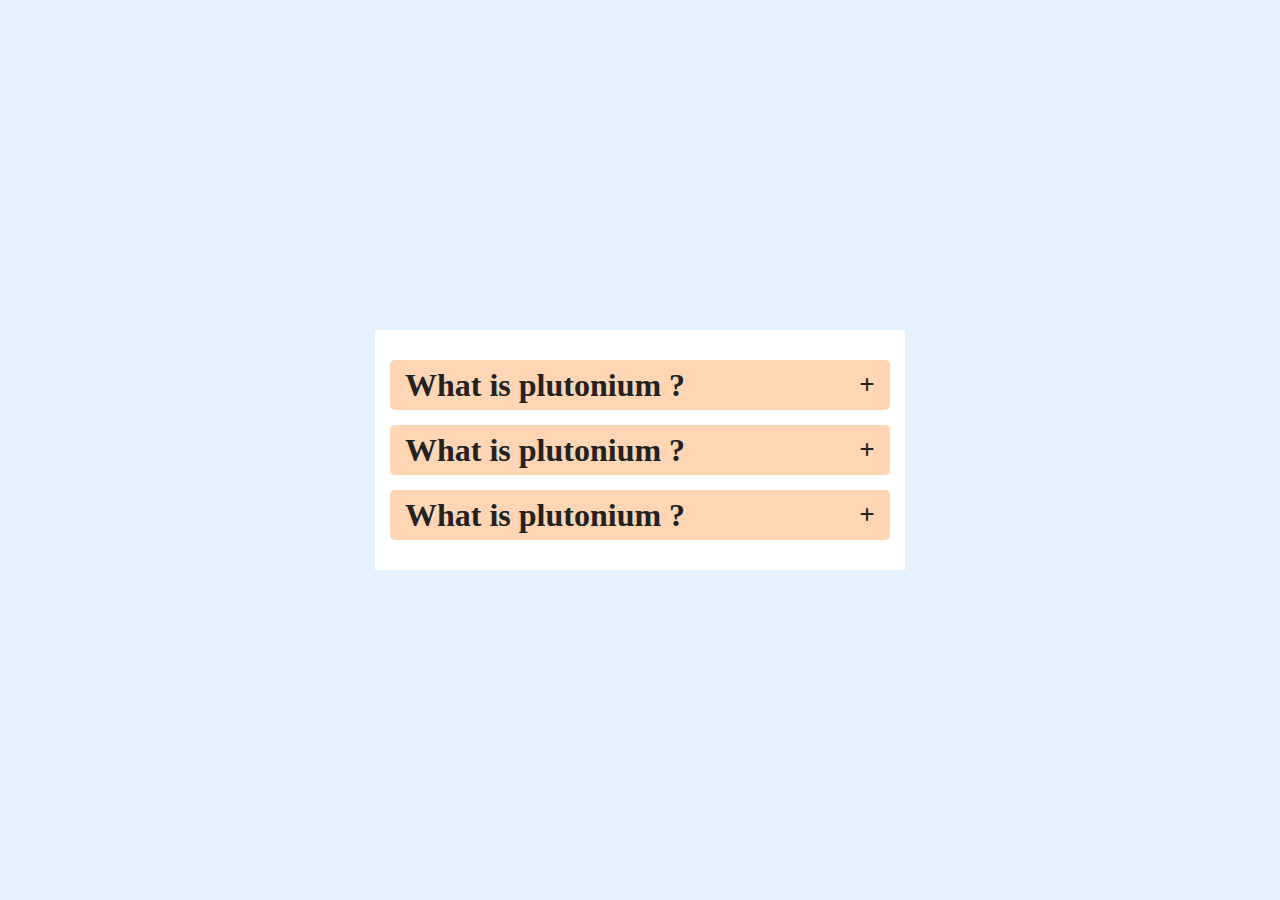
<file: accordian/index.html>
<!DOCTYPE html>
<html lang="en">
<head>
    <meta charset="UTF-8">
    <meta http-equiv="X-UA-Compatible" content="IE=edge">
    <meta name="viewport" content="width=device-width, initial-scale=1.0">
    <title>Accordion</title>

    <link rel="stylesheet" href="https://cdnjs.cloudflare.com/ajax/libs/font-awesome/6.3.0/css/all.min.css">
    <link rel="stylesheet" href="style.css">
</head>
<body>

    <!-- <i class="fa-solid fa-minus"></i> -->
    <section>
        <div class="accordion">
            <div class="accordion-content">
                <div class="title">
                    <h1>What is plutonium ?</h1>
                    <i class="fa-solid fa-plus"></i>
                </div>
                <p class="page-title">
                    Lorem ipsum dolor sit amet consectetur adipisicing elit. Suscipit, reprehenderit non. Aperiam sequi obcaecati explicabo pariatur eos quos expedita iste voluptatibus provident? Perspiciatis inventore tenetur totam vero ipsum, voluptatibus voluptates excepturi dicta at, quo ipsa minima optio quidem explicabo non quaerat pariatur aut recusandae. Tenetur et illo dolorum magnam error.
                </p>
            </div>

            <div class="accordion-content">
                <div class="title">
                    <h1>What is plutonium ?</h1>
                    <i class="fa-solid fa-plus"></i>
                </div>
                <p class="page-title">
                    Lorem ipsum dolor sit amet consectetur adipisicing elit. Suscipit, reprehenderit non. Aperiam sequi obcaecati explicabo pariatur eos quos expedita iste voluptatibus provident? Perspiciatis inventore tenetur totam vero ipsum, voluptatibus voluptates excepturi dicta at, quo ipsa minima optio quidem explicabo non quaerat pariatur aut recusandae. Tenetur et illo dolorum magnam error.
                </p>
            </div>

            <div class="accordion-content">
                <div class="title">
                    <h1>What is plutonium ?</h1>
                    <i class="fa-solid fa-plus"></i>
                </div>
                <p class="page-title">
                    Lorem ipsum dolor sit amet consectetur adipisicing elit. Suscipit, reprehenderit non. Aperiam sequi obcaecati explicabo pariatur eos quos expedita iste voluptatibus provident? Perspiciatis inventore tenetur totam vero ipsum, voluptatibus voluptates excepturi dicta at, quo ipsa minima optio quidem explicabo non quaerat pariatur aut recusandae. Tenetur et illo dolorum magnam error.
                </p>
            </div>

            
        </div>
    </section>

    <script src="main.js"></script>
</body>
</html>
</file>
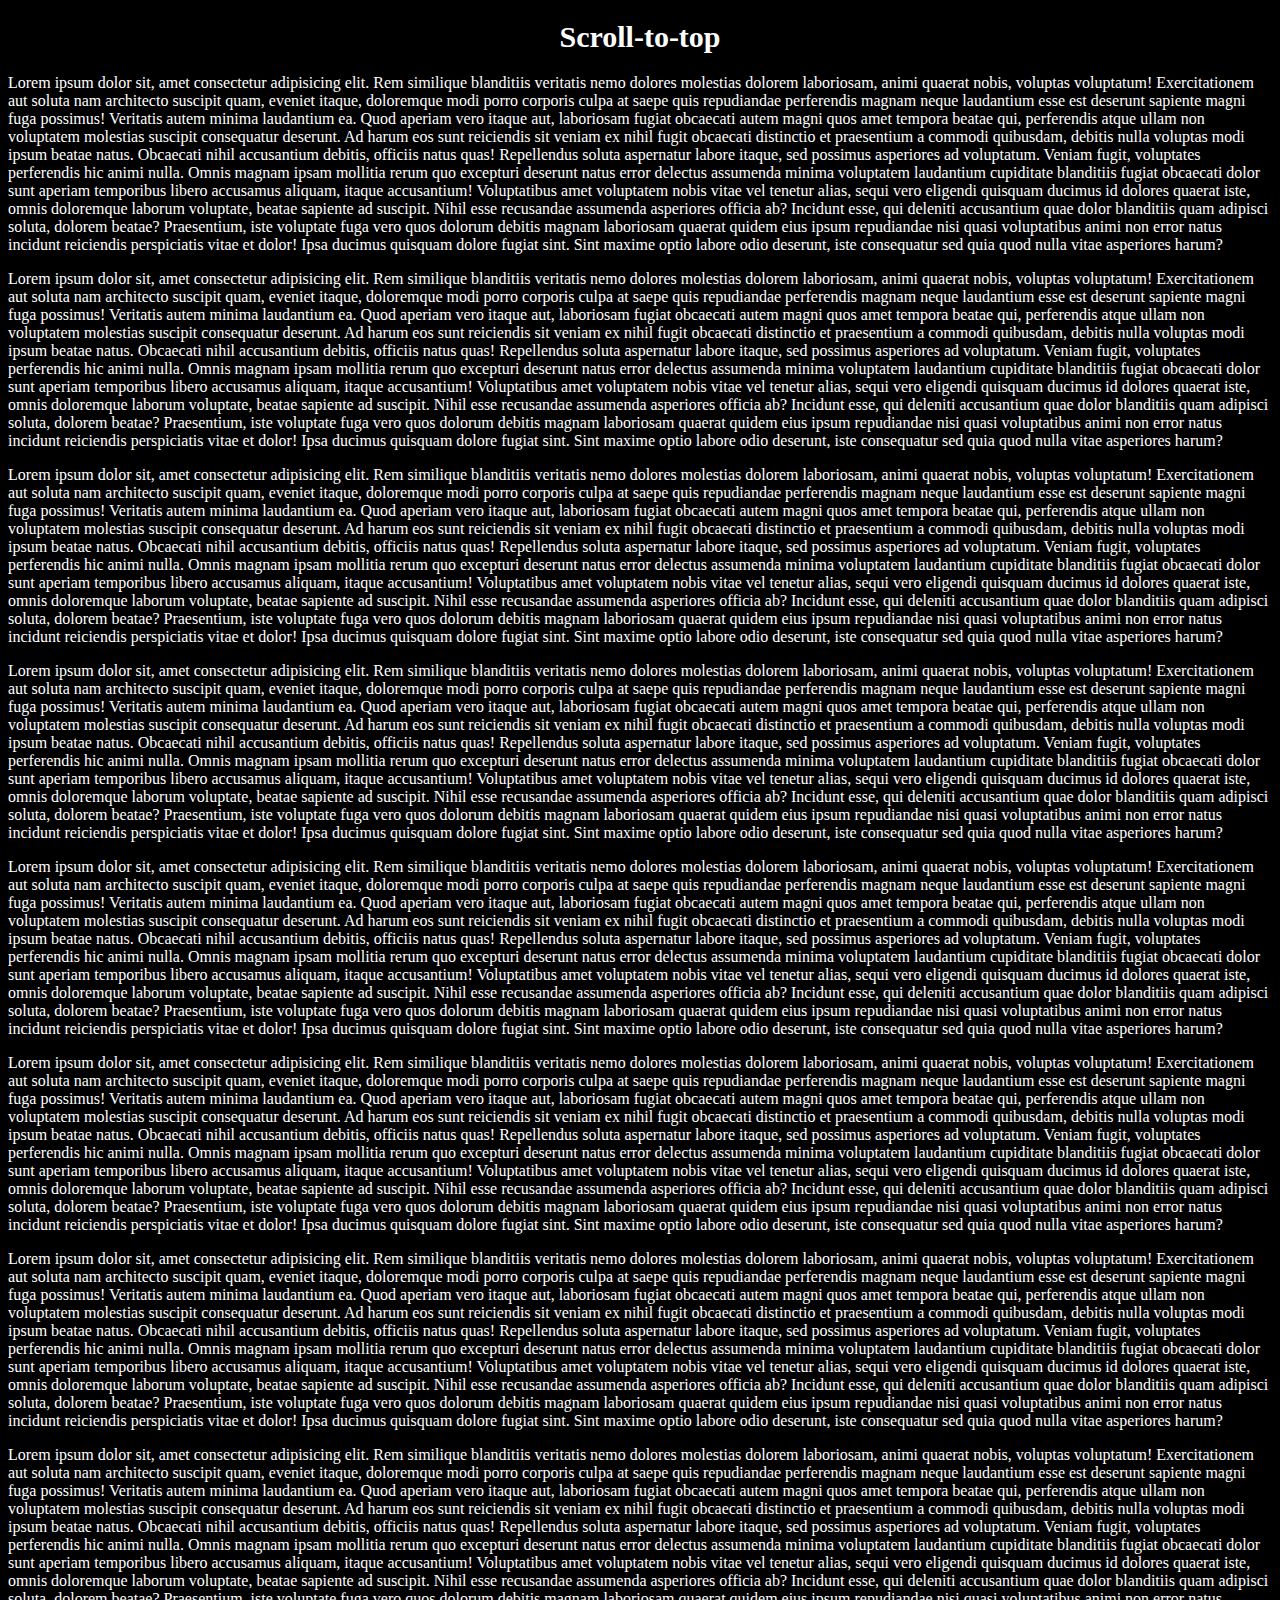
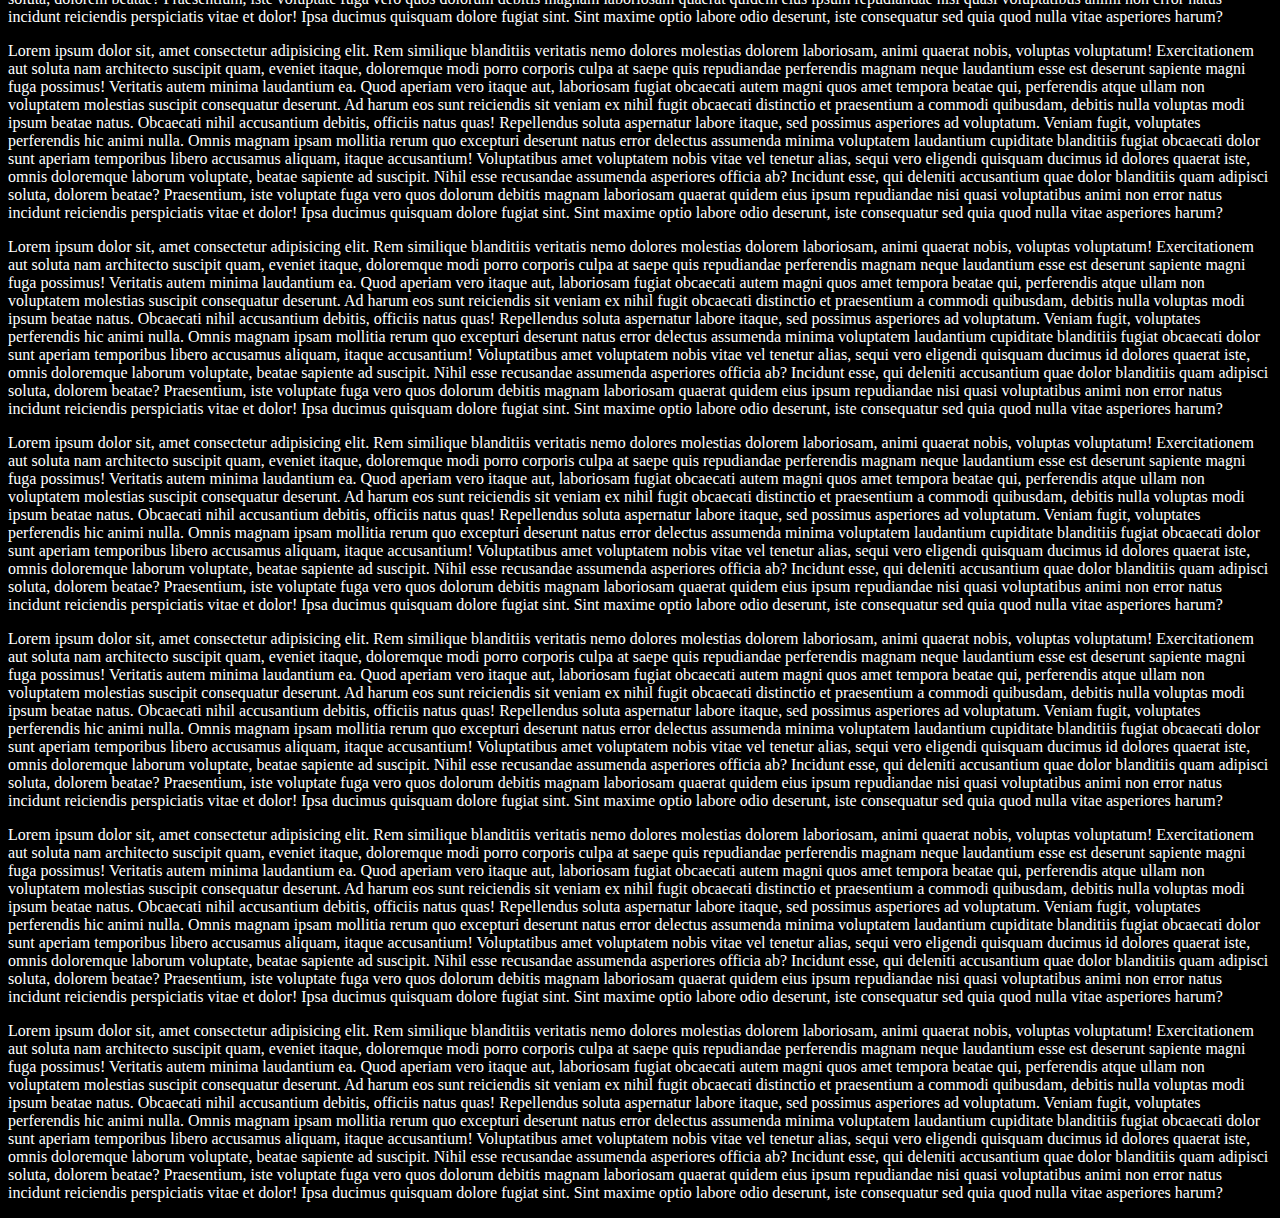
<file: advance scroll-to-top/index.html>
<!DOCTYPE html>
<html lang="en">
<head>
    <meta charset="UTF-8">
    <meta http-equiv="X-UA-Compatible" content="IE=edge">
    <meta name="viewport" content="width=device-width, initial-scale=1.0">
    <title>scroll-to-top</title>

    <link rel="stylesheet" href="style.css">

</head>
<body>

    <h1 class="name">Scroll-to-top</h1>
    <div id="scrolling">
        <div id="scroll-to-top"><span id="percentage">0</span></div>
    </div>

    <p>Lorem ipsum dolor sit, amet consectetur adipisicing elit. Rem similique blanditiis veritatis nemo dolores molestias dolorem laboriosam, animi quaerat nobis, voluptas voluptatum! Exercitationem aut soluta nam architecto suscipit quam, eveniet itaque, doloremque modi porro corporis culpa at saepe quis repudiandae perferendis magnam neque laudantium esse est deserunt sapiente magni fuga possimus! Veritatis autem minima laudantium ea. Quod aperiam vero itaque aut, laboriosam fugiat obcaecati autem magni quos amet tempora beatae qui, perferendis atque ullam non voluptatem molestias suscipit consequatur deserunt. Ad harum eos sunt reiciendis sit veniam ex nihil fugit obcaecati distinctio et praesentium a commodi quibusdam, debitis nulla voluptas modi ipsum beatae natus. Obcaecati nihil accusantium debitis, officiis natus quas! Repellendus soluta aspernatur labore itaque, sed possimus asperiores ad voluptatum. Veniam fugit, voluptates perferendis hic animi nulla. Omnis magnam ipsam mollitia rerum quo excepturi deserunt natus error delectus assumenda minima voluptatem laudantium cupiditate blanditiis fugiat obcaecati dolor sunt aperiam temporibus libero accusamus aliquam, itaque accusantium! Voluptatibus amet voluptatem nobis vitae vel tenetur alias, sequi vero eligendi quisquam ducimus id dolores quaerat iste, omnis doloremque laborum voluptate, beatae sapiente ad suscipit. Nihil esse recusandae assumenda asperiores officia ab? Incidunt esse, qui deleniti accusantium quae dolor blanditiis quam adipisci soluta, dolorem beatae? Praesentium, iste voluptate fuga vero quos dolorum debitis magnam laboriosam quaerat quidem eius ipsum repudiandae nisi quasi voluptatibus animi non error natus incidunt reiciendis perspiciatis vitae et dolor! Ipsa ducimus quisquam dolore fugiat sint. Sint maxime optio labore odio deserunt, iste consequatur sed quia quod nulla vitae asperiores harum?</p>

    <p>Lorem ipsum dolor sit, amet consectetur adipisicing elit. Rem similique blanditiis veritatis nemo dolores molestias dolorem laboriosam, animi quaerat nobis, voluptas voluptatum! Exercitationem aut soluta nam architecto suscipit quam, eveniet itaque, doloremque modi porro corporis culpa at saepe quis repudiandae perferendis magnam neque laudantium esse est deserunt sapiente magni fuga possimus! Veritatis autem minima laudantium ea. Quod aperiam vero itaque aut, laboriosam fugiat obcaecati autem magni quos amet tempora beatae qui, perferendis atque ullam non voluptatem molestias suscipit consequatur deserunt. Ad harum eos sunt reiciendis sit veniam ex nihil fugit obcaecati distinctio et praesentium a commodi quibusdam, debitis nulla voluptas modi ipsum beatae natus. Obcaecati nihil accusantium debitis, officiis natus quas! Repellendus soluta aspernatur labore itaque, sed possimus asperiores ad voluptatum. Veniam fugit, voluptates perferendis hic animi nulla. Omnis magnam ipsam mollitia rerum quo excepturi deserunt natus error delectus assumenda minima voluptatem laudantium cupiditate blanditiis fugiat obcaecati dolor sunt aperiam temporibus libero accusamus aliquam, itaque accusantium! Voluptatibus amet voluptatem nobis vitae vel tenetur alias, sequi vero eligendi quisquam ducimus id dolores quaerat iste, omnis doloremque laborum voluptate, beatae sapiente ad suscipit. Nihil esse recusandae assumenda asperiores officia ab? Incidunt esse, qui deleniti accusantium quae dolor blanditiis quam adipisci soluta, dolorem beatae? Praesentium, iste voluptate fuga vero quos dolorum debitis magnam laboriosam quaerat quidem eius ipsum repudiandae nisi quasi voluptatibus animi non error natus incidunt reiciendis perspiciatis vitae et dolor! Ipsa ducimus quisquam dolore fugiat sint. Sint maxime optio labore odio deserunt, iste consequatur sed quia quod nulla vitae asperiores harum?</p>

    <p>Lorem ipsum dolor sit, amet consectetur adipisicing elit. Rem similique blanditiis veritatis nemo dolores molestias dolorem laboriosam, animi quaerat nobis, voluptas voluptatum! Exercitationem aut soluta nam architecto suscipit quam, eveniet itaque, doloremque modi porro corporis culpa at saepe quis repudiandae perferendis magnam neque laudantium esse est deserunt sapiente magni fuga possimus! Veritatis autem minima laudantium ea. Quod aperiam vero itaque aut, laboriosam fugiat obcaecati autem magni quos amet tempora beatae qui, perferendis atque ullam non voluptatem molestias suscipit consequatur deserunt. Ad harum eos sunt reiciendis sit veniam ex nihil fugit obcaecati distinctio et praesentium a commodi quibusdam, debitis nulla voluptas modi ipsum beatae natus. Obcaecati nihil accusantium debitis, officiis natus quas! Repellendus soluta aspernatur labore itaque, sed possimus asperiores ad voluptatum. Veniam fugit, voluptates perferendis hic animi nulla. Omnis magnam ipsam mollitia rerum quo excepturi deserunt natus error delectus assumenda minima voluptatem laudantium cupiditate blanditiis fugiat obcaecati dolor sunt aperiam temporibus libero accusamus aliquam, itaque accusantium! Voluptatibus amet voluptatem nobis vitae vel tenetur alias, sequi vero eligendi quisquam ducimus id dolores quaerat iste, omnis doloremque laborum voluptate, beatae sapiente ad suscipit. Nihil esse recusandae assumenda asperiores officia ab? Incidunt esse, qui deleniti accusantium quae dolor blanditiis quam adipisci soluta, dolorem beatae? Praesentium, iste voluptate fuga vero quos dolorum debitis magnam laboriosam quaerat quidem eius ipsum repudiandae nisi quasi voluptatibus animi non error natus incidunt reiciendis perspiciatis vitae et dolor! Ipsa ducimus quisquam dolore fugiat sint. Sint maxime optio labore odio deserunt, iste consequatur sed quia quod nulla vitae asperiores harum?</p>

    <p>Lorem ipsum dolor sit, amet consectetur adipisicing elit. Rem similique blanditiis veritatis nemo dolores molestias dolorem laboriosam, animi quaerat nobis, voluptas voluptatum! Exercitationem aut soluta nam architecto suscipit quam, eveniet itaque, doloremque modi porro corporis culpa at saepe quis repudiandae perferendis magnam neque laudantium esse est deserunt sapiente magni fuga possimus! Veritatis autem minima laudantium ea. Quod aperiam vero itaque aut, laboriosam fugiat obcaecati autem magni quos amet tempora beatae qui, perferendis atque ullam non voluptatem molestias suscipit consequatur deserunt. Ad harum eos sunt reiciendis sit veniam ex nihil fugit obcaecati distinctio et praesentium a commodi quibusdam, debitis nulla voluptas modi ipsum beatae natus. Obcaecati nihil accusantium debitis, officiis natus quas! Repellendus soluta aspernatur labore itaque, sed possimus asperiores ad voluptatum. Veniam fugit, voluptates perferendis hic animi nulla. Omnis magnam ipsam mollitia rerum quo excepturi deserunt natus error delectus assumenda minima voluptatem laudantium cupiditate blanditiis fugiat obcaecati dolor sunt aperiam temporibus libero accusamus aliquam, itaque accusantium! Voluptatibus amet voluptatem nobis vitae vel tenetur alias, sequi vero eligendi quisquam ducimus id dolores quaerat iste, omnis doloremque laborum voluptate, beatae sapiente ad suscipit. Nihil esse recusandae assumenda asperiores officia ab? Incidunt esse, qui deleniti accusantium quae dolor blanditiis quam adipisci soluta, dolorem beatae? Praesentium, iste voluptate fuga vero quos dolorum debitis magnam laboriosam quaerat quidem eius ipsum repudiandae nisi quasi voluptatibus animi non error natus incidunt reiciendis perspiciatis vitae et dolor! Ipsa ducimus quisquam dolore fugiat sint. Sint maxime optio labore odio deserunt, iste consequatur sed quia quod nulla vitae asperiores harum?</p>

    <p>Lorem ipsum dolor sit, amet consectetur adipisicing elit. Rem similique blanditiis veritatis nemo dolores molestias dolorem laboriosam, animi quaerat nobis, voluptas voluptatum! Exercitationem aut soluta nam architecto suscipit quam, eveniet itaque, doloremque modi porro corporis culpa at saepe quis repudiandae perferendis magnam neque laudantium esse est deserunt sapiente magni fuga possimus! Veritatis autem minima laudantium ea. Quod aperiam vero itaque aut, laboriosam fugiat obcaecati autem magni quos amet tempora beatae qui, perferendis atque ullam non voluptatem molestias suscipit consequatur deserunt. Ad harum eos sunt reiciendis sit veniam ex nihil fugit obcaecati distinctio et praesentium a commodi quibusdam, debitis nulla voluptas modi ipsum beatae natus. Obcaecati nihil accusantium debitis, officiis natus quas! Repellendus soluta aspernatur labore itaque, sed possimus asperiores ad voluptatum. Veniam fugit, voluptates perferendis hic animi nulla. Omnis magnam ipsam mollitia rerum quo excepturi deserunt natus error delectus assumenda minima voluptatem laudantium cupiditate blanditiis fugiat obcaecati dolor sunt aperiam temporibus libero accusamus aliquam, itaque accusantium! Voluptatibus amet voluptatem nobis vitae vel tenetur alias, sequi vero eligendi quisquam ducimus id dolores quaerat iste, omnis doloremque laborum voluptate, beatae sapiente ad suscipit. Nihil esse recusandae assumenda asperiores officia ab? Incidunt esse, qui deleniti accusantium quae dolor blanditiis quam adipisci soluta, dolorem beatae? Praesentium, iste voluptate fuga vero quos dolorum debitis magnam laboriosam quaerat quidem eius ipsum repudiandae nisi quasi voluptatibus animi non error natus incidunt reiciendis perspiciatis vitae et dolor! Ipsa ducimus quisquam dolore fugiat sint. Sint maxime optio labore odio deserunt, iste consequatur sed quia quod nulla vitae asperiores harum?</p>

    <p>Lorem ipsum dolor sit, amet consectetur adipisicing elit. Rem similique blanditiis veritatis nemo dolores molestias dolorem laboriosam, animi quaerat nobis, voluptas voluptatum! Exercitationem aut soluta nam architecto suscipit quam, eveniet itaque, doloremque modi porro corporis culpa at saepe quis repudiandae perferendis magnam neque laudantium esse est deserunt sapiente magni fuga possimus! Veritatis autem minima laudantium ea. Quod aperiam vero itaque aut, laboriosam fugiat obcaecati autem magni quos amet tempora beatae qui, perferendis atque ullam non voluptatem molestias suscipit consequatur deserunt. Ad harum eos sunt reiciendis sit veniam ex nihil fugit obcaecati distinctio et praesentium a commodi quibusdam, debitis nulla voluptas modi ipsum beatae natus. Obcaecati nihil accusantium debitis, officiis natus quas! Repellendus soluta aspernatur labore itaque, sed possimus asperiores ad voluptatum. Veniam fugit, voluptates perferendis hic animi nulla. Omnis magnam ipsam mollitia rerum quo excepturi deserunt natus error delectus assumenda minima voluptatem laudantium cupiditate blanditiis fugiat obcaecati dolor sunt aperiam temporibus libero accusamus aliquam, itaque accusantium! Voluptatibus amet voluptatem nobis vitae vel tenetur alias, sequi vero eligendi quisquam ducimus id dolores quaerat iste, omnis doloremque laborum voluptate, beatae sapiente ad suscipit. Nihil esse recusandae assumenda asperiores officia ab? Incidunt esse, qui deleniti accusantium quae dolor blanditiis quam adipisci soluta, dolorem beatae? Praesentium, iste voluptate fuga vero quos dolorum debitis magnam laboriosam quaerat quidem eius ipsum repudiandae nisi quasi voluptatibus animi non error natus incidunt reiciendis perspiciatis vitae et dolor! Ipsa ducimus quisquam dolore fugiat sint. Sint maxime optio labore odio deserunt, iste consequatur sed quia quod nulla vitae asperiores harum?</p>

    <p>Lorem ipsum dolor sit, amet consectetur adipisicing elit. Rem similique blanditiis veritatis nemo dolores molestias dolorem laboriosam, animi quaerat nobis, voluptas voluptatum! Exercitationem aut soluta nam architecto suscipit quam, eveniet itaque, doloremque modi porro corporis culpa at saepe quis repudiandae perferendis magnam neque laudantium esse est deserunt sapiente magni fuga possimus! Veritatis autem minima laudantium ea. Quod aperiam vero itaque aut, laboriosam fugiat obcaecati autem magni quos amet tempora beatae qui, perferendis atque ullam non voluptatem molestias suscipit consequatur deserunt. Ad harum eos sunt reiciendis sit veniam ex nihil fugit obcaecati distinctio et praesentium a commodi quibusdam, debitis nulla voluptas modi ipsum beatae natus. Obcaecati nihil accusantium debitis, officiis natus quas! Repellendus soluta aspernatur labore itaque, sed possimus asperiores ad voluptatum. Veniam fugit, voluptates perferendis hic animi nulla. Omnis magnam ipsam mollitia rerum quo excepturi deserunt natus error delectus assumenda minima voluptatem laudantium cupiditate blanditiis fugiat obcaecati dolor sunt aperiam temporibus libero accusamus aliquam, itaque accusantium! Voluptatibus amet voluptatem nobis vitae vel tenetur alias, sequi vero eligendi quisquam ducimus id dolores quaerat iste, omnis doloremque laborum voluptate, beatae sapiente ad suscipit. Nihil esse recusandae assumenda asperiores officia ab? Incidunt esse, qui deleniti accusantium quae dolor blanditiis quam adipisci soluta, dolorem beatae? Praesentium, iste voluptate fuga vero quos dolorum debitis magnam laboriosam quaerat quidem eius ipsum repudiandae nisi quasi voluptatibus animi non error natus incidunt reiciendis perspiciatis vitae et dolor! Ipsa ducimus quisquam dolore fugiat sint. Sint maxime optio labore odio deserunt, iste consequatur sed quia quod nulla vitae asperiores harum?</p>

    <p>Lorem ipsum dolor sit, amet consectetur adipisicing elit. Rem similique blanditiis veritatis nemo dolores molestias dolorem laboriosam, animi quaerat nobis, voluptas voluptatum! Exercitationem aut soluta nam architecto suscipit quam, eveniet itaque, doloremque modi porro corporis culpa at saepe quis repudiandae perferendis magnam neque laudantium esse est deserunt sapiente magni fuga possimus! Veritatis autem minima laudantium ea. Quod aperiam vero itaque aut, laboriosam fugiat obcaecati autem magni quos amet tempora beatae qui, perferendis atque ullam non voluptatem molestias suscipit consequatur deserunt. Ad harum eos sunt reiciendis sit veniam ex nihil fugit obcaecati distinctio et praesentium a commodi quibusdam, debitis nulla voluptas modi ipsum beatae natus. Obcaecati nihil accusantium debitis, officiis natus quas! Repellendus soluta aspernatur labore itaque, sed possimus asperiores ad voluptatum. Veniam fugit, voluptates perferendis hic animi nulla. Omnis magnam ipsam mollitia rerum quo excepturi deserunt natus error delectus assumenda minima voluptatem laudantium cupiditate blanditiis fugiat obcaecati dolor sunt aperiam temporibus libero accusamus aliquam, itaque accusantium! Voluptatibus amet voluptatem nobis vitae vel tenetur alias, sequi vero eligendi quisquam ducimus id dolores quaerat iste, omnis doloremque laborum voluptate, beatae sapiente ad suscipit. Nihil esse recusandae assumenda asperiores officia ab? Incidunt esse, qui deleniti accusantium quae dolor blanditiis quam adipisci soluta, dolorem beatae? Praesentium, iste voluptate fuga vero quos dolorum debitis magnam laboriosam quaerat quidem eius ipsum repudiandae nisi quasi voluptatibus animi non error natus incidunt reiciendis perspiciatis vitae et dolor! Ipsa ducimus quisquam dolore fugiat sint. Sint maxime optio labore odio deserunt, iste consequatur sed quia quod nulla vitae asperiores harum?</p>

    <p>Lorem ipsum dolor sit, amet consectetur adipisicing elit. Rem similique blanditiis veritatis nemo dolores molestias dolorem laboriosam, animi quaerat nobis, voluptas voluptatum! Exercitationem aut soluta nam architecto suscipit quam, eveniet itaque, doloremque modi porro corporis culpa at saepe quis repudiandae perferendis magnam neque laudantium esse est deserunt sapiente magni fuga possimus! Veritatis autem minima laudantium ea. Quod aperiam vero itaque aut, laboriosam fugiat obcaecati autem magni quos amet tempora beatae qui, perferendis atque ullam non voluptatem molestias suscipit consequatur deserunt. Ad harum eos sunt reiciendis sit veniam ex nihil fugit obcaecati distinctio et praesentium a commodi quibusdam, debitis nulla voluptas modi ipsum beatae natus. Obcaecati nihil accusantium debitis, officiis natus quas! Repellendus soluta aspernatur labore itaque, sed possimus asperiores ad voluptatum. Veniam fugit, voluptates perferendis hic animi nulla. Omnis magnam ipsam mollitia rerum quo excepturi deserunt natus error delectus assumenda minima voluptatem laudantium cupiditate blanditiis fugiat obcaecati dolor sunt aperiam temporibus libero accusamus aliquam, itaque accusantium! Voluptatibus amet voluptatem nobis vitae vel tenetur alias, sequi vero eligendi quisquam ducimus id dolores quaerat iste, omnis doloremque laborum voluptate, beatae sapiente ad suscipit. Nihil esse recusandae assumenda asperiores officia ab? Incidunt esse, qui deleniti accusantium quae dolor blanditiis quam adipisci soluta, dolorem beatae? Praesentium, iste voluptate fuga vero quos dolorum debitis magnam laboriosam quaerat quidem eius ipsum repudiandae nisi quasi voluptatibus animi non error natus incidunt reiciendis perspiciatis vitae et dolor! Ipsa ducimus quisquam dolore fugiat sint. Sint maxime optio labore odio deserunt, iste consequatur sed quia quod nulla vitae asperiores harum?</p>

    <p>Lorem ipsum dolor sit, amet consectetur adipisicing elit. Rem similique blanditiis veritatis nemo dolores molestias dolorem laboriosam, animi quaerat nobis, voluptas voluptatum! Exercitationem aut soluta nam architecto suscipit quam, eveniet itaque, doloremque modi porro corporis culpa at saepe quis repudiandae perferendis magnam neque laudantium esse est deserunt sapiente magni fuga possimus! Veritatis autem minima laudantium ea. Quod aperiam vero itaque aut, laboriosam fugiat obcaecati autem magni quos amet tempora beatae qui, perferendis atque ullam non voluptatem molestias suscipit consequatur deserunt. Ad harum eos sunt reiciendis sit veniam ex nihil fugit obcaecati distinctio et praesentium a commodi quibusdam, debitis nulla voluptas modi ipsum beatae natus. Obcaecati nihil accusantium debitis, officiis natus quas! Repellendus soluta aspernatur labore itaque, sed possimus asperiores ad voluptatum. Veniam fugit, voluptates perferendis hic animi nulla. Omnis magnam ipsam mollitia rerum quo excepturi deserunt natus error delectus assumenda minima voluptatem laudantium cupiditate blanditiis fugiat obcaecati dolor sunt aperiam temporibus libero accusamus aliquam, itaque accusantium! Voluptatibus amet voluptatem nobis vitae vel tenetur alias, sequi vero eligendi quisquam ducimus id dolores quaerat iste, omnis doloremque laborum voluptate, beatae sapiente ad suscipit. Nihil esse recusandae assumenda asperiores officia ab? Incidunt esse, qui deleniti accusantium quae dolor blanditiis quam adipisci soluta, dolorem beatae? Praesentium, iste voluptate fuga vero quos dolorum debitis magnam laboriosam quaerat quidem eius ipsum repudiandae nisi quasi voluptatibus animi non error natus incidunt reiciendis perspiciatis vitae et dolor! Ipsa ducimus quisquam dolore fugiat sint. Sint maxime optio labore odio deserunt, iste consequatur sed quia quod nulla vitae asperiores harum?</p>

    <p>Lorem ipsum dolor sit, amet consectetur adipisicing elit. Rem similique blanditiis veritatis nemo dolores molestias dolorem laboriosam, animi quaerat nobis, voluptas voluptatum! Exercitationem aut soluta nam architecto suscipit quam, eveniet itaque, doloremque modi porro corporis culpa at saepe quis repudiandae perferendis magnam neque laudantium esse est deserunt sapiente magni fuga possimus! Veritatis autem minima laudantium ea. Quod aperiam vero itaque aut, laboriosam fugiat obcaecati autem magni quos amet tempora beatae qui, perferendis atque ullam non voluptatem molestias suscipit consequatur deserunt. Ad harum eos sunt reiciendis sit veniam ex nihil fugit obcaecati distinctio et praesentium a commodi quibusdam, debitis nulla voluptas modi ipsum beatae natus. Obcaecati nihil accusantium debitis, officiis natus quas! Repellendus soluta aspernatur labore itaque, sed possimus asperiores ad voluptatum. Veniam fugit, voluptates perferendis hic animi nulla. Omnis magnam ipsam mollitia rerum quo excepturi deserunt natus error delectus assumenda minima voluptatem laudantium cupiditate blanditiis fugiat obcaecati dolor sunt aperiam temporibus libero accusamus aliquam, itaque accusantium! Voluptatibus amet voluptatem nobis vitae vel tenetur alias, sequi vero eligendi quisquam ducimus id dolores quaerat iste, omnis doloremque laborum voluptate, beatae sapiente ad suscipit. Nihil esse recusandae assumenda asperiores officia ab? Incidunt esse, qui deleniti accusantium quae dolor blanditiis quam adipisci soluta, dolorem beatae? Praesentium, iste voluptate fuga vero quos dolorum debitis magnam laboriosam quaerat quidem eius ipsum repudiandae nisi quasi voluptatibus animi non error natus incidunt reiciendis perspiciatis vitae et dolor! Ipsa ducimus quisquam dolore fugiat sint. Sint maxime optio labore odio deserunt, iste consequatur sed quia quod nulla vitae asperiores harum?</p>

    <p>Lorem ipsum dolor sit, amet consectetur adipisicing elit. Rem similique blanditiis veritatis nemo dolores molestias dolorem laboriosam, animi quaerat nobis, voluptas voluptatum! Exercitationem aut soluta nam architecto suscipit quam, eveniet itaque, doloremque modi porro corporis culpa at saepe quis repudiandae perferendis magnam neque laudantium esse est deserunt sapiente magni fuga possimus! Veritatis autem minima laudantium ea. Quod aperiam vero itaque aut, laboriosam fugiat obcaecati autem magni quos amet tempora beatae qui, perferendis atque ullam non voluptatem molestias suscipit consequatur deserunt. Ad harum eos sunt reiciendis sit veniam ex nihil fugit obcaecati distinctio et praesentium a commodi quibusdam, debitis nulla voluptas modi ipsum beatae natus. Obcaecati nihil accusantium debitis, officiis natus quas! Repellendus soluta aspernatur labore itaque, sed possimus asperiores ad voluptatum. Veniam fugit, voluptates perferendis hic animi nulla. Omnis magnam ipsam mollitia rerum quo excepturi deserunt natus error delectus assumenda minima voluptatem laudantium cupiditate blanditiis fugiat obcaecati dolor sunt aperiam temporibus libero accusamus aliquam, itaque accusantium! Voluptatibus amet voluptatem nobis vitae vel tenetur alias, sequi vero eligendi quisquam ducimus id dolores quaerat iste, omnis doloremque laborum voluptate, beatae sapiente ad suscipit. Nihil esse recusandae assumenda asperiores officia ab? Incidunt esse, qui deleniti accusantium quae dolor blanditiis quam adipisci soluta, dolorem beatae? Praesentium, iste voluptate fuga vero quos dolorum debitis magnam laboriosam quaerat quidem eius ipsum repudiandae nisi quasi voluptatibus animi non error natus incidunt reiciendis perspiciatis vitae et dolor! Ipsa ducimus quisquam dolore fugiat sint. Sint maxime optio labore odio deserunt, iste consequatur sed quia quod nulla vitae asperiores harum?</p>

    <p>Lorem ipsum dolor sit, amet consectetur adipisicing elit. Rem similique blanditiis veritatis nemo dolores molestias dolorem laboriosam, animi quaerat nobis, voluptas voluptatum! Exercitationem aut soluta nam architecto suscipit quam, eveniet itaque, doloremque modi porro corporis culpa at saepe quis repudiandae perferendis magnam neque laudantium esse est deserunt sapiente magni fuga possimus! Veritatis autem minima laudantium ea. Quod aperiam vero itaque aut, laboriosam fugiat obcaecati autem magni quos amet tempora beatae qui, perferendis atque ullam non voluptatem molestias suscipit consequatur deserunt. Ad harum eos sunt reiciendis sit veniam ex nihil fugit obcaecati distinctio et praesentium a commodi quibusdam, debitis nulla voluptas modi ipsum beatae natus. Obcaecati nihil accusantium debitis, officiis natus quas! Repellendus soluta aspernatur labore itaque, sed possimus asperiores ad voluptatum. Veniam fugit, voluptates perferendis hic animi nulla. Omnis magnam ipsam mollitia rerum quo excepturi deserunt natus error delectus assumenda minima voluptatem laudantium cupiditate blanditiis fugiat obcaecati dolor sunt aperiam temporibus libero accusamus aliquam, itaque accusantium! Voluptatibus amet voluptatem nobis vitae vel tenetur alias, sequi vero eligendi quisquam ducimus id dolores quaerat iste, omnis doloremque laborum voluptate, beatae sapiente ad suscipit. Nihil esse recusandae assumenda asperiores officia ab? Incidunt esse, qui deleniti accusantium quae dolor blanditiis quam adipisci soluta, dolorem beatae? Praesentium, iste voluptate fuga vero quos dolorum debitis magnam laboriosam quaerat quidem eius ipsum repudiandae nisi quasi voluptatibus animi non error natus incidunt reiciendis perspiciatis vitae et dolor! Ipsa ducimus quisquam dolore fugiat sint. Sint maxime optio labore odio deserunt, iste consequatur sed quia quod nulla vitae asperiores harum?</p>

    <p>Lorem ipsum dolor sit, amet consectetur adipisicing elit. Rem similique blanditiis veritatis nemo dolores molestias dolorem laboriosam, animi quaerat nobis, voluptas voluptatum! Exercitationem aut soluta nam architecto suscipit quam, eveniet itaque, doloremque modi porro corporis culpa at saepe quis repudiandae perferendis magnam neque laudantium esse est deserunt sapiente magni fuga possimus! Veritatis autem minima laudantium ea. Quod aperiam vero itaque aut, laboriosam fugiat obcaecati autem magni quos amet tempora beatae qui, perferendis atque ullam non voluptatem molestias suscipit consequatur deserunt. Ad harum eos sunt reiciendis sit veniam ex nihil fugit obcaecati distinctio et praesentium a commodi quibusdam, debitis nulla voluptas modi ipsum beatae natus. Obcaecati nihil accusantium debitis, officiis natus quas! Repellendus soluta aspernatur labore itaque, sed possimus asperiores ad voluptatum. Veniam fugit, voluptates perferendis hic animi nulla. Omnis magnam ipsam mollitia rerum quo excepturi deserunt natus error delectus assumenda minima voluptatem laudantium cupiditate blanditiis fugiat obcaecati dolor sunt aperiam temporibus libero accusamus aliquam, itaque accusantium! Voluptatibus amet voluptatem nobis vitae vel tenetur alias, sequi vero eligendi quisquam ducimus id dolores quaerat iste, omnis doloremque laborum voluptate, beatae sapiente ad suscipit. Nihil esse recusandae assumenda asperiores officia ab? Incidunt esse, qui deleniti accusantium quae dolor blanditiis quam adipisci soluta, dolorem beatae? Praesentium, iste voluptate fuga vero quos dolorum debitis magnam laboriosam quaerat quidem eius ipsum repudiandae nisi quasi voluptatibus animi non error natus incidunt reiciendis perspiciatis vitae et dolor! Ipsa ducimus quisquam dolore fugiat sint. Sint maxime optio labore odio deserunt, iste consequatur sed quia quod nulla vitae asperiores harum?</p>

    <script src="scroll-to-top.js"></script>
</body>
</html>
</file>
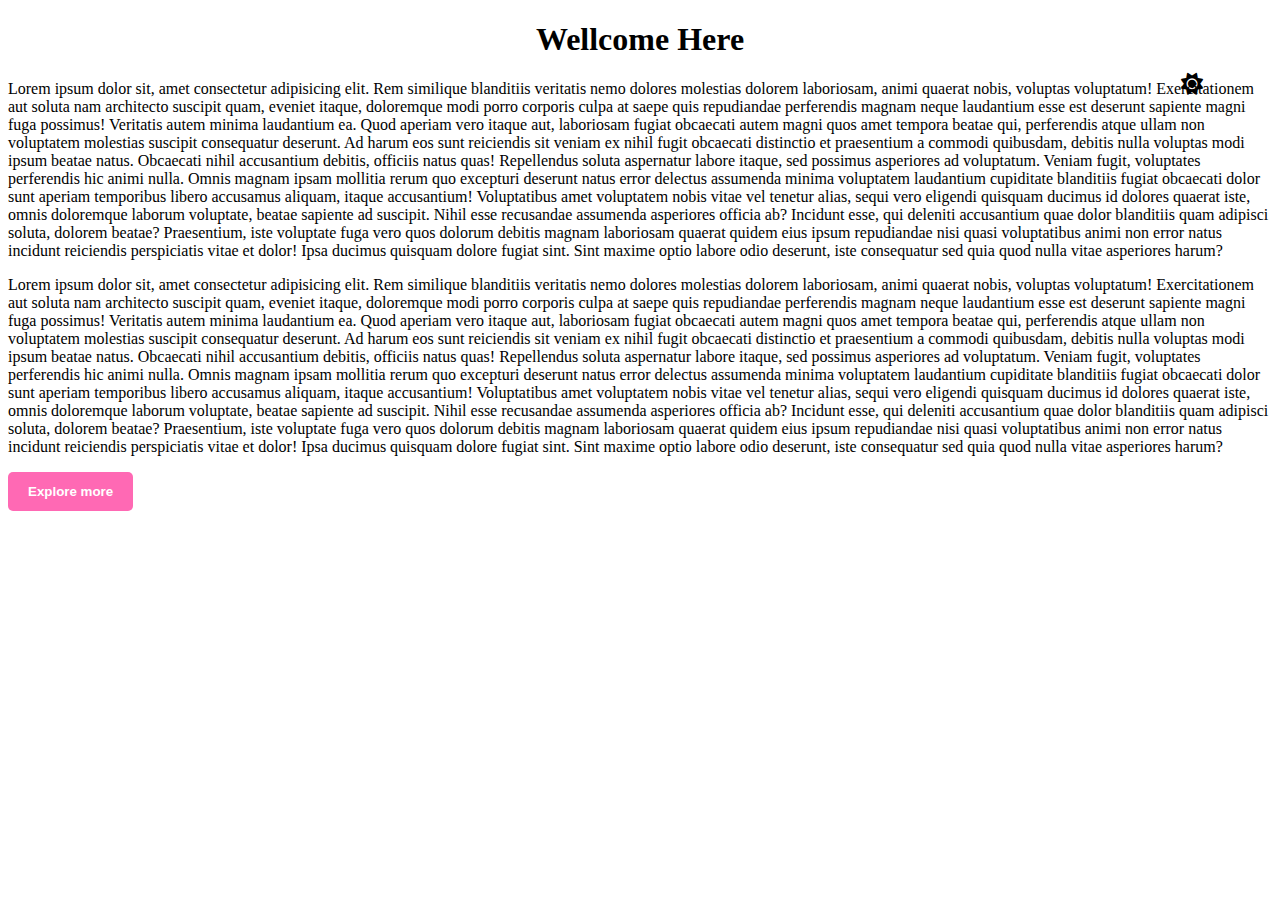
<file: dark-mode/index.html>
<!DOCTYPE html>
<html lang="en">
<head>
    <meta charset="UTF-8">
    <meta http-equiv="X-UA-Compatible" content="IE=edge">
    <meta name="viewport" content="width=device-width, initial-scale=1.0">
    <title>Dark-mode</title>

    <link rel="stylesheet" href="https://cdnjs.cloudflare.com/ajax/libs/font-awesome/6.3.0/css/all.min.css">
    <link rel="stylesheet" href="style.css">

</head>
<body>
    <!-- <i class="fa-solid fa-moon"></i> -->
    <div class="toggle-mood">
        <i class="fa-solid fa-sun" id="icon"></i>
    </div>
     <h1>wellcome here</h1>
    <p>Lorem ipsum dolor sit, amet consectetur adipisicing elit. Rem similique blanditiis veritatis nemo dolores molestias dolorem laboriosam, animi quaerat nobis, voluptas voluptatum! Exercitationem aut soluta nam architecto suscipit quam, eveniet itaque, doloremque modi porro corporis culpa at saepe quis repudiandae perferendis magnam neque laudantium esse est deserunt sapiente magni fuga possimus! Veritatis autem minima laudantium ea. Quod aperiam vero itaque aut, laboriosam fugiat obcaecati autem magni quos amet tempora beatae qui, perferendis atque ullam non voluptatem molestias suscipit consequatur deserunt. Ad harum eos sunt reiciendis sit veniam ex nihil fugit obcaecati distinctio et praesentium a commodi quibusdam, debitis nulla voluptas modi ipsum beatae natus. Obcaecati nihil accusantium debitis, officiis natus quas! Repellendus soluta aspernatur labore itaque, sed possimus asperiores ad voluptatum. Veniam fugit, voluptates perferendis hic animi nulla. Omnis magnam ipsam mollitia rerum quo excepturi deserunt natus error delectus assumenda minima voluptatem laudantium cupiditate blanditiis fugiat obcaecati dolor sunt aperiam temporibus libero accusamus aliquam, itaque accusantium! Voluptatibus amet voluptatem nobis vitae vel tenetur alias, sequi vero eligendi quisquam ducimus id dolores quaerat iste, omnis doloremque laborum voluptate, beatae sapiente ad suscipit. Nihil esse recusandae assumenda asperiores officia ab? Incidunt esse, qui deleniti accusantium quae dolor blanditiis quam adipisci soluta, dolorem beatae? Praesentium, iste voluptate fuga vero quos dolorum debitis magnam laboriosam quaerat quidem eius ipsum repudiandae nisi quasi voluptatibus animi non error natus incidunt reiciendis perspiciatis vitae et dolor! Ipsa ducimus quisquam dolore fugiat sint. Sint maxime optio labore odio deserunt, iste consequatur sed quia quod nulla vitae asperiores harum?</p>

    <p>Lorem ipsum dolor sit, amet consectetur adipisicing elit. Rem similique blanditiis veritatis nemo dolores molestias dolorem laboriosam, animi quaerat nobis, voluptas voluptatum! Exercitationem aut soluta nam architecto suscipit quam, eveniet itaque, doloremque modi porro corporis culpa at saepe quis repudiandae perferendis magnam neque laudantium esse est deserunt sapiente magni fuga possimus! Veritatis autem minima laudantium ea. Quod aperiam vero itaque aut, laboriosam fugiat obcaecati autem magni quos amet tempora beatae qui, perferendis atque ullam non voluptatem molestias suscipit consequatur deserunt. Ad harum eos sunt reiciendis sit veniam ex nihil fugit obcaecati distinctio et praesentium a commodi quibusdam, debitis nulla voluptas modi ipsum beatae natus. Obcaecati nihil accusantium debitis, officiis natus quas! Repellendus soluta aspernatur labore itaque, sed possimus asperiores ad voluptatum. Veniam fugit, voluptates perferendis hic animi nulla. Omnis magnam ipsam mollitia rerum quo excepturi deserunt natus error delectus assumenda minima voluptatem laudantium cupiditate blanditiis fugiat obcaecati dolor sunt aperiam temporibus libero accusamus aliquam, itaque accusantium! Voluptatibus amet voluptatem nobis vitae vel tenetur alias, sequi vero eligendi quisquam ducimus id dolores quaerat iste, omnis doloremque laborum voluptate, beatae sapiente ad suscipit. Nihil esse recusandae assumenda asperiores officia ab? Incidunt esse, qui deleniti accusantium quae dolor blanditiis quam adipisci soluta, dolorem beatae? Praesentium, iste voluptate fuga vero quos dolorum debitis magnam laboriosam quaerat quidem eius ipsum repudiandae nisi quasi voluptatibus animi non error natus incidunt reiciendis perspiciatis vitae et dolor! Ipsa ducimus quisquam dolore fugiat sint. Sint maxime optio labore odio deserunt, iste consequatur sed quia quod nulla vitae asperiores harum?</p>

    <button class="btn">Explore more</button>

    <script src="app.js"></script>
</body>
</html>
</file>
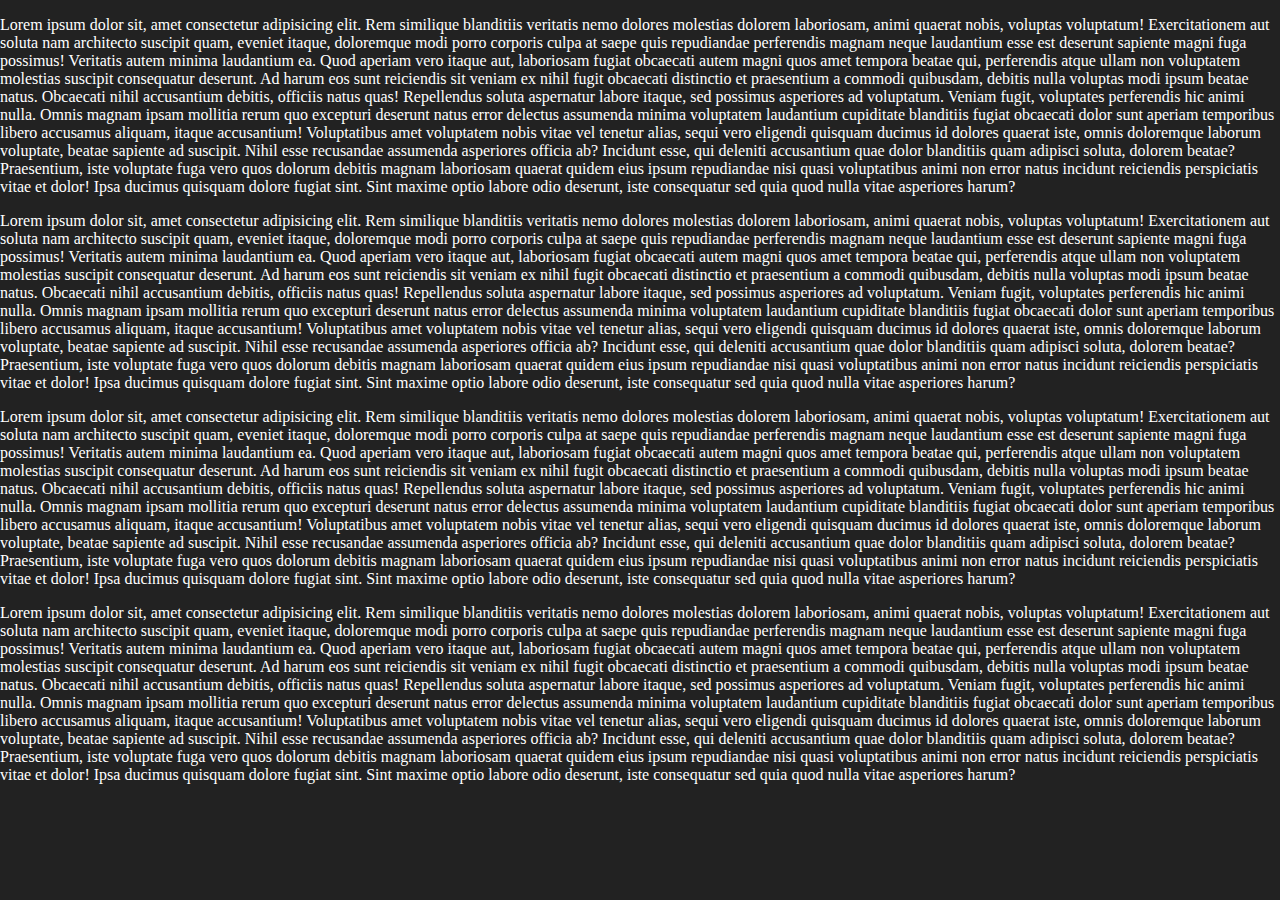
<file: mouse-Cursor-Move/index.html>
<!DOCTYPE html>
<html lang="en">
<head>
    <meta charset="UTF-8">
    <meta http-equiv="X-UA-Compatible" content="IE=edge">
    <meta name="viewport" content="width=device-width, initial-scale=1.0">
    <title>scroll-to-top</title>

    <link rel="stylesheet" type="text/css" href="style.css">

</head>
<body>

   <div class="content">
    <p >Lorem ipsum dolor sit, amet consectetur adipisicing elit. Rem similique blanditiis veritatis nemo dolores molestias dolorem laboriosam, animi quaerat nobis, voluptas voluptatum! Exercitationem aut soluta nam architecto suscipit quam, eveniet itaque, doloremque modi porro corporis culpa at saepe quis repudiandae perferendis magnam neque laudantium esse est deserunt sapiente magni fuga possimus! Veritatis autem minima laudantium ea. Quod aperiam vero itaque aut, laboriosam fugiat obcaecati autem magni quos amet tempora beatae qui, perferendis atque ullam non voluptatem molestias suscipit consequatur deserunt. Ad harum eos sunt reiciendis sit veniam ex nihil fugit obcaecati distinctio et praesentium a commodi quibusdam, debitis nulla voluptas modi ipsum beatae natus. Obcaecati nihil accusantium debitis, officiis natus quas! Repellendus soluta aspernatur labore itaque, sed possimus asperiores ad voluptatum. Veniam fugit, voluptates perferendis hic animi nulla. Omnis magnam ipsam mollitia rerum quo excepturi deserunt natus error delectus assumenda minima voluptatem laudantium cupiditate blanditiis fugiat obcaecati dolor sunt aperiam temporibus libero accusamus aliquam, itaque accusantium! Voluptatibus amet voluptatem nobis vitae vel tenetur alias, sequi vero eligendi quisquam ducimus id dolores quaerat iste, omnis doloremque laborum voluptate, beatae sapiente ad suscipit. Nihil esse recusandae assumenda asperiores officia ab? Incidunt esse, qui deleniti accusantium quae dolor blanditiis quam adipisci soluta, dolorem beatae? Praesentium, iste voluptate fuga vero quos dolorum debitis magnam laboriosam quaerat quidem eius ipsum repudiandae nisi quasi voluptatibus animi non error natus incidunt reiciendis perspiciatis vitae et dolor! Ipsa ducimus quisquam dolore fugiat sint. Sint maxime optio labore odio deserunt, iste consequatur sed quia quod nulla vitae asperiores harum?</p>

    <p>Lorem ipsum dolor sit, amet consectetur adipisicing elit. Rem similique blanditiis veritatis nemo dolores molestias dolorem laboriosam, animi quaerat nobis, voluptas voluptatum! Exercitationem aut soluta nam architecto suscipit quam, eveniet itaque, doloremque modi porro corporis culpa at saepe quis repudiandae perferendis magnam neque laudantium esse est deserunt sapiente magni fuga possimus! Veritatis autem minima laudantium ea. Quod aperiam vero itaque aut, laboriosam fugiat obcaecati autem magni quos amet tempora beatae qui, perferendis atque ullam non voluptatem molestias suscipit consequatur deserunt. Ad harum eos sunt reiciendis sit veniam ex nihil fugit obcaecati distinctio et praesentium a commodi quibusdam, debitis nulla voluptas modi ipsum beatae natus. Obcaecati nihil accusantium debitis, officiis natus quas! Repellendus soluta aspernatur labore itaque, sed possimus asperiores ad voluptatum. Veniam fugit, voluptates perferendis hic animi nulla. Omnis magnam ipsam mollitia rerum quo excepturi deserunt natus error delectus assumenda minima voluptatem laudantium cupiditate blanditiis fugiat obcaecati dolor sunt aperiam temporibus libero accusamus aliquam, itaque accusantium! Voluptatibus amet voluptatem nobis vitae vel tenetur alias, sequi vero eligendi quisquam ducimus id dolores quaerat iste, omnis doloremque laborum voluptate, beatae sapiente ad suscipit. Nihil esse recusandae assumenda asperiores officia ab? Incidunt esse, qui deleniti accusantium quae dolor blanditiis quam adipisci soluta, dolorem beatae? Praesentium, iste voluptate fuga vero quos dolorum debitis magnam laboriosam quaerat quidem eius ipsum repudiandae nisi quasi voluptatibus animi non error natus incidunt reiciendis perspiciatis vitae et dolor! Ipsa ducimus quisquam dolore fugiat sint. Sint maxime optio labore odio deserunt, iste consequatur sed quia quod nulla vitae asperiores harum?</p>

    <p>Lorem ipsum dolor sit, amet consectetur adipisicing elit. Rem similique blanditiis veritatis nemo dolores molestias dolorem laboriosam, animi quaerat nobis, voluptas voluptatum! Exercitationem aut soluta nam architecto suscipit quam, eveniet itaque, doloremque modi porro corporis culpa at saepe quis repudiandae perferendis magnam neque laudantium esse est deserunt sapiente magni fuga possimus! Veritatis autem minima laudantium ea. Quod aperiam vero itaque aut, laboriosam fugiat obcaecati autem magni quos amet tempora beatae qui, perferendis atque ullam non voluptatem molestias suscipit consequatur deserunt. Ad harum eos sunt reiciendis sit veniam ex nihil fugit obcaecati distinctio et praesentium a commodi quibusdam, debitis nulla voluptas modi ipsum beatae natus. Obcaecati nihil accusantium debitis, officiis natus quas! Repellendus soluta aspernatur labore itaque, sed possimus asperiores ad voluptatum. Veniam fugit, voluptates perferendis hic animi nulla. Omnis magnam ipsam mollitia rerum quo excepturi deserunt natus error delectus assumenda minima voluptatem laudantium cupiditate blanditiis fugiat obcaecati dolor sunt aperiam temporibus libero accusamus aliquam, itaque accusantium! Voluptatibus amet voluptatem nobis vitae vel tenetur alias, sequi vero eligendi quisquam ducimus id dolores quaerat iste, omnis doloremque laborum voluptate, beatae sapiente ad suscipit. Nihil esse recusandae assumenda asperiores officia ab? Incidunt esse, qui deleniti accusantium quae dolor blanditiis quam adipisci soluta, dolorem beatae? Praesentium, iste voluptate fuga vero quos dolorum debitis magnam laboriosam quaerat quidem eius ipsum repudiandae nisi quasi voluptatibus animi non error natus incidunt reiciendis perspiciatis vitae et dolor! Ipsa ducimus quisquam dolore fugiat sint. Sint maxime optio labore odio deserunt, iste consequatur sed quia quod nulla vitae asperiores harum?</p>

    <p>Lorem ipsum dolor sit, amet consectetur adipisicing elit. Rem similique blanditiis veritatis nemo dolores molestias dolorem laboriosam, animi quaerat nobis, voluptas voluptatum! Exercitationem aut soluta nam architecto suscipit quam, eveniet itaque, doloremque modi porro corporis culpa at saepe quis repudiandae perferendis magnam neque laudantium esse est deserunt sapiente magni fuga possimus! Veritatis autem minima laudantium ea. Quod aperiam vero itaque aut, laboriosam fugiat obcaecati autem magni quos amet tempora beatae qui, perferendis atque ullam non voluptatem molestias suscipit consequatur deserunt. Ad harum eos sunt reiciendis sit veniam ex nihil fugit obcaecati distinctio et praesentium a commodi quibusdam, debitis nulla voluptas modi ipsum beatae natus. Obcaecati nihil accusantium debitis, officiis natus quas! Repellendus soluta aspernatur labore itaque, sed possimus asperiores ad voluptatum. Veniam fugit, voluptates perferendis hic animi nulla. Omnis magnam ipsam mollitia rerum quo excepturi deserunt natus error delectus assumenda minima voluptatem laudantium cupiditate blanditiis fugiat obcaecati dolor sunt aperiam temporibus libero accusamus aliquam, itaque accusantium! Voluptatibus amet voluptatem nobis vitae vel tenetur alias, sequi vero eligendi quisquam ducimus id dolores quaerat iste, omnis doloremque laborum voluptate, beatae sapiente ad suscipit. Nihil esse recusandae assumenda asperiores officia ab? Incidunt esse, qui deleniti accusantium quae dolor blanditiis quam adipisci soluta, dolorem beatae? Praesentium, iste voluptate fuga vero quos dolorum debitis magnam laboriosam quaerat quidem eius ipsum repudiandae nisi quasi voluptatibus animi non error natus incidunt reiciendis perspiciatis vitae et dolor! Ipsa ducimus quisquam dolore fugiat sint. Sint maxime optio labore odio deserunt, iste consequatur sed quia quod nulla vitae asperiores harum?</p>
   </div>

   <div class ="cursor"></div>
   <div class ="cursor2"></div>

    <script src="main.js"></script>
</body>
</html>
</file>
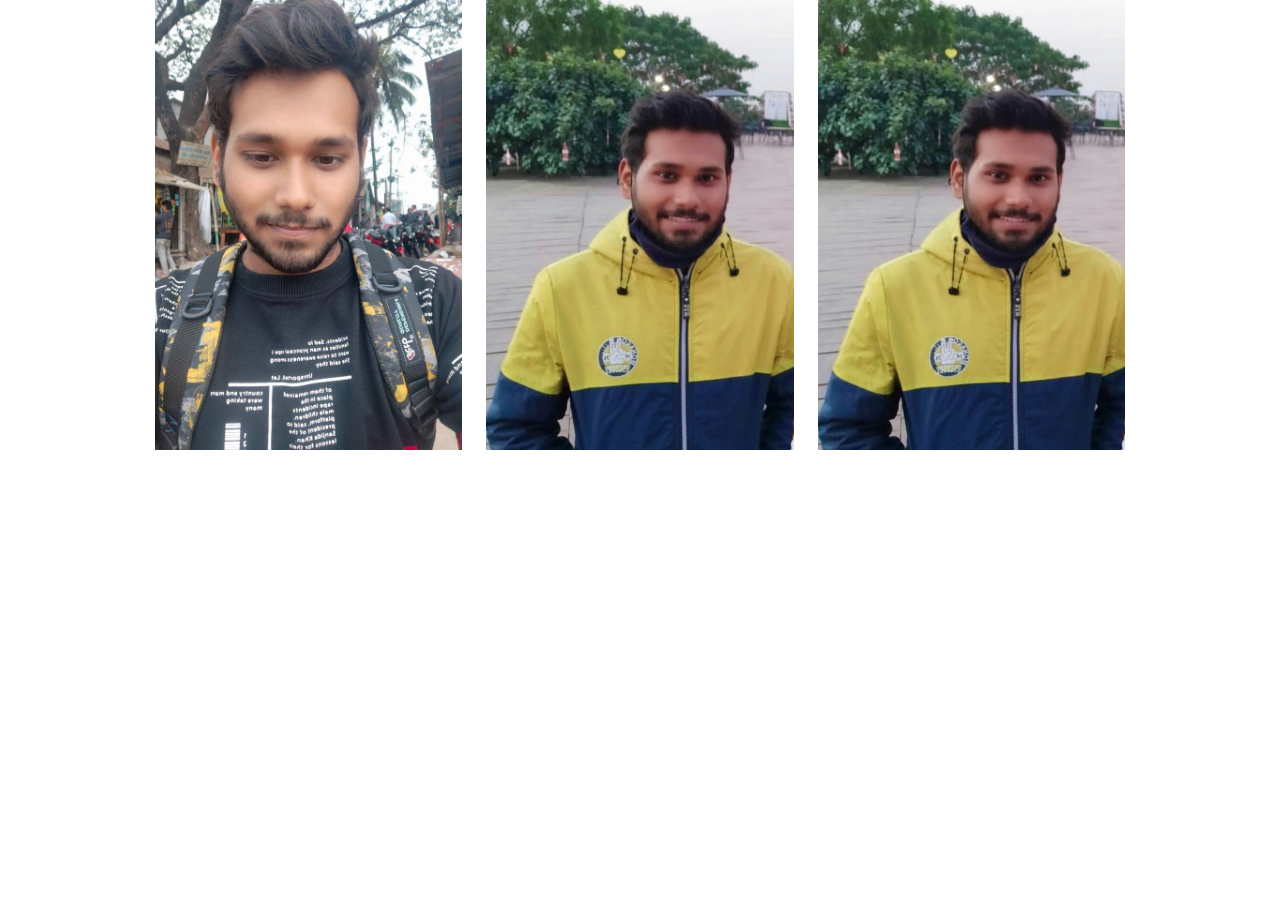
<file: moving-tooltip/index.html>
<!DOCTYPE html>
<html lang="en">
<head>
    <meta charset="UTF-8">
    <meta http-equiv="X-UA-Compatible" content="IE=edge">
    <meta name="viewport" content="width=device-width, initial-scale=1.0">
    <title>moving-tooltip</title>

    <link rel="stylesheet" href="https://cdn.jsdelivr.net/npm/bootstrap@5.0.2/dist/css/bootstrap.min.css">

    <link rel="stylesheet" href="style.css">
</head>
<body>
    
    <section>
        <div class="container">
            <div class="row">
                <div class="col-lg-4">
                    <div class="tooltips">
                        <img src="images/nazmul.jpg" alt="">
                        <h1>Hello Nazmul</h1>
                    </div>
                </div>

                <div class="col-lg-4">
                    <div class="tooltips">
                        <img src="images/nazmul2.jpg" alt="">
                        <h1>Hi there</h1>
                    </div>
                </div>

                <div class="col-lg-4">
                    <div class="tooltips">
                        <img src="images/nazmul2.jpg" alt="">
                        <h1>Good evening</h1>
                    </div>
                </div>

            </div>
        </div>
    </section>


   
    <script src="https://cdn.jsdelivr.net/npm/bootstrap@5.0.2/dist/js/bootstrap.bundle.min.js" ></script>

    <script src="index.js"></script>
</body>
</html>
</file>
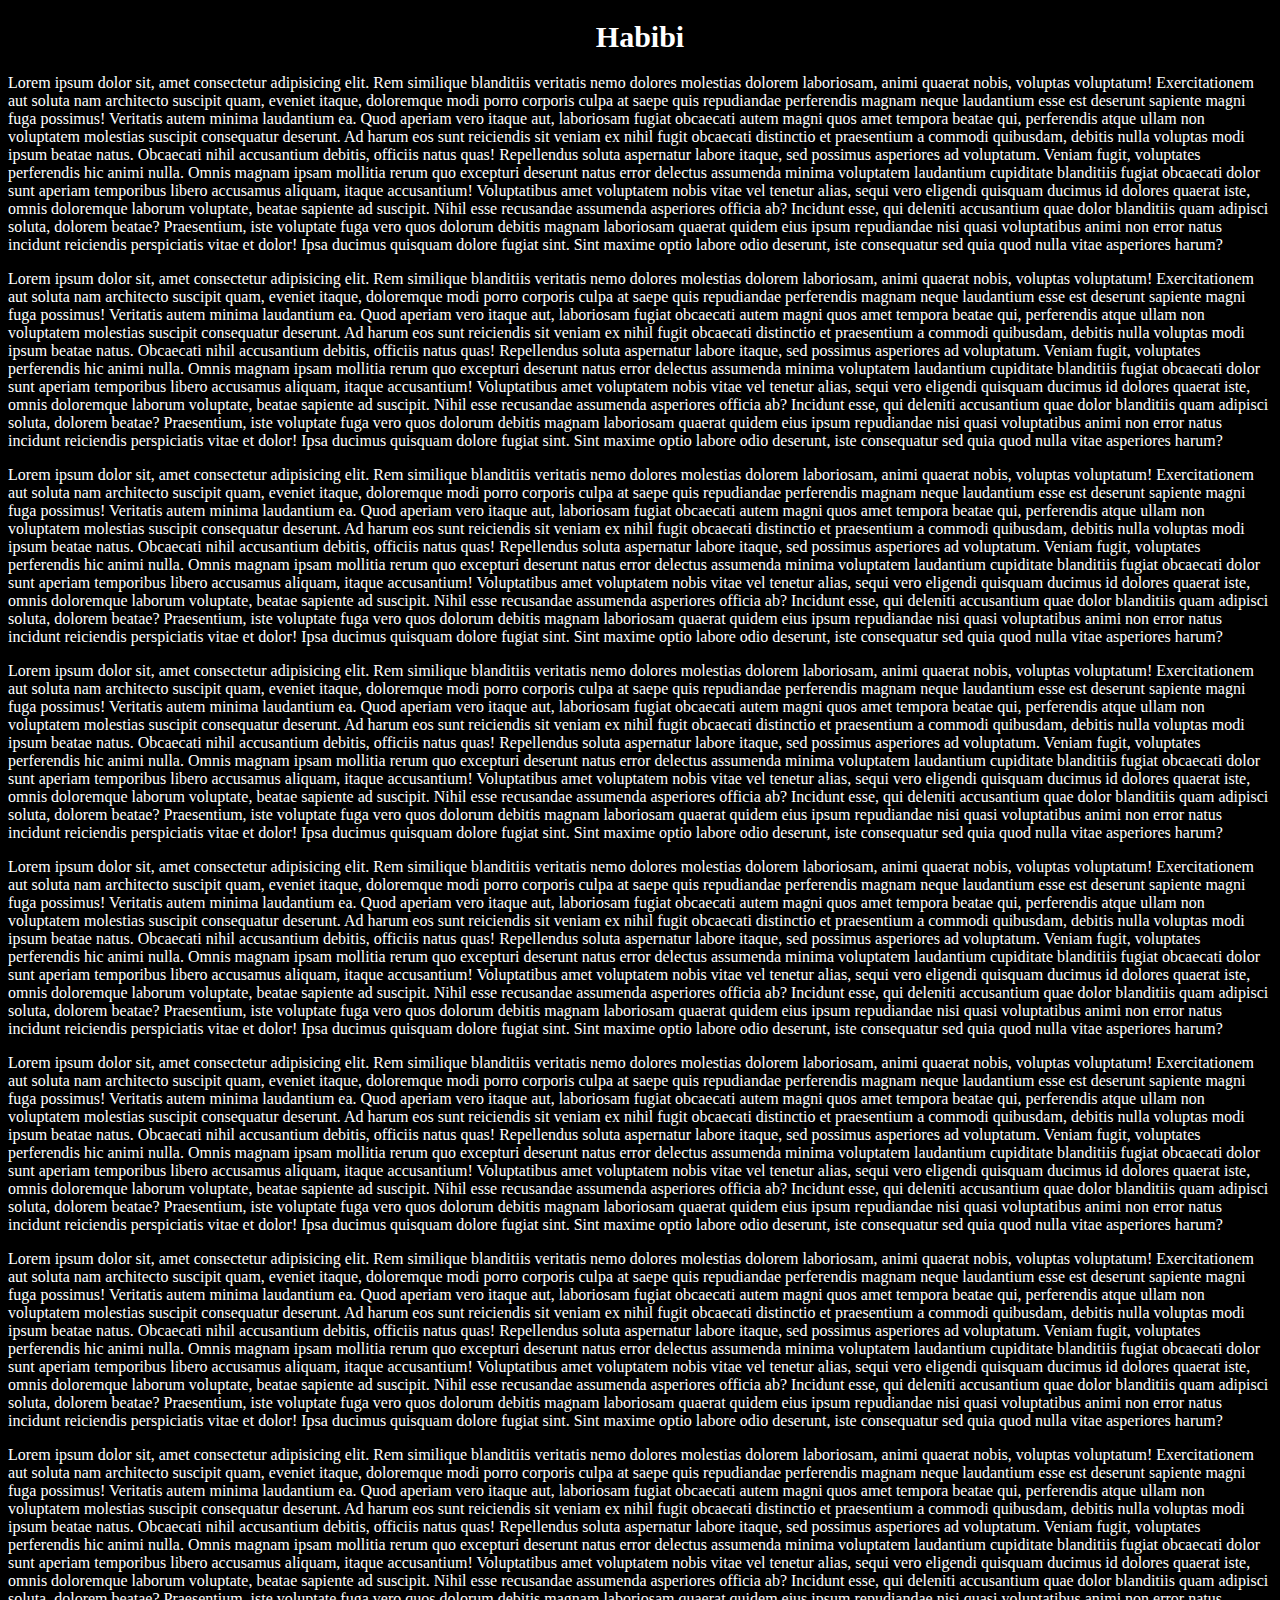
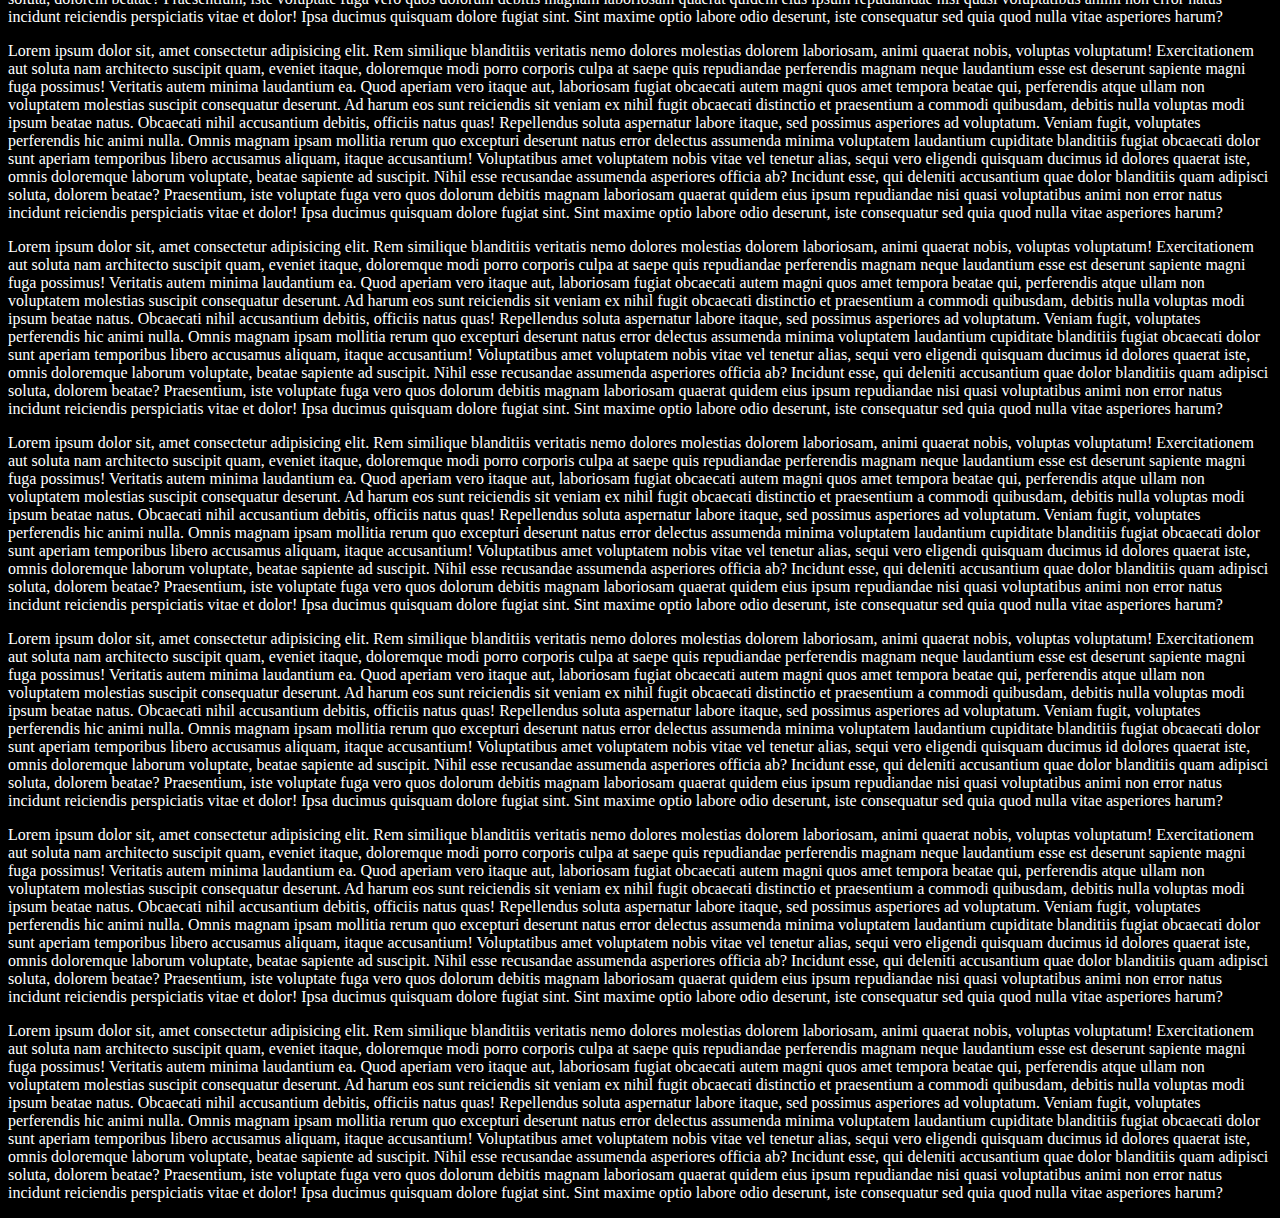
<file: page-scroll-progress/index.html>
<!DOCTYPE html>
<html lang="en">
<head>
    <meta charset="UTF-8">
    <meta http-equiv="X-UA-Compatible" content="IE=edge">
    <meta name="viewport" content="width=device-width, initial-scale=1.0">
    <title>page-scroll-progress</title>

    <link rel="stylesheet" href="style.css">

</head>
<body>

     <h1 class="name">Habibi</h1>
    <div id="progress"></div>
    <p>Lorem ipsum dolor sit, amet consectetur adipisicing elit. Rem similique blanditiis veritatis nemo dolores molestias dolorem laboriosam, animi quaerat nobis, voluptas voluptatum! Exercitationem aut soluta nam architecto suscipit quam, eveniet itaque, doloremque modi porro corporis culpa at saepe quis repudiandae perferendis magnam neque laudantium esse est deserunt sapiente magni fuga possimus! Veritatis autem minima laudantium ea. Quod aperiam vero itaque aut, laboriosam fugiat obcaecati autem magni quos amet tempora beatae qui, perferendis atque ullam non voluptatem molestias suscipit consequatur deserunt. Ad harum eos sunt reiciendis sit veniam ex nihil fugit obcaecati distinctio et praesentium a commodi quibusdam, debitis nulla voluptas modi ipsum beatae natus. Obcaecati nihil accusantium debitis, officiis natus quas! Repellendus soluta aspernatur labore itaque, sed possimus asperiores ad voluptatum. Veniam fugit, voluptates perferendis hic animi nulla. Omnis magnam ipsam mollitia rerum quo excepturi deserunt natus error delectus assumenda minima voluptatem laudantium cupiditate blanditiis fugiat obcaecati dolor sunt aperiam temporibus libero accusamus aliquam, itaque accusantium! Voluptatibus amet voluptatem nobis vitae vel tenetur alias, sequi vero eligendi quisquam ducimus id dolores quaerat iste, omnis doloremque laborum voluptate, beatae sapiente ad suscipit. Nihil esse recusandae assumenda asperiores officia ab? Incidunt esse, qui deleniti accusantium quae dolor blanditiis quam adipisci soluta, dolorem beatae? Praesentium, iste voluptate fuga vero quos dolorum debitis magnam laboriosam quaerat quidem eius ipsum repudiandae nisi quasi voluptatibus animi non error natus incidunt reiciendis perspiciatis vitae et dolor! Ipsa ducimus quisquam dolore fugiat sint. Sint maxime optio labore odio deserunt, iste consequatur sed quia quod nulla vitae asperiores harum?</p>

    <p>Lorem ipsum dolor sit, amet consectetur adipisicing elit. Rem similique blanditiis veritatis nemo dolores molestias dolorem laboriosam, animi quaerat nobis, voluptas voluptatum! Exercitationem aut soluta nam architecto suscipit quam, eveniet itaque, doloremque modi porro corporis culpa at saepe quis repudiandae perferendis magnam neque laudantium esse est deserunt sapiente magni fuga possimus! Veritatis autem minima laudantium ea. Quod aperiam vero itaque aut, laboriosam fugiat obcaecati autem magni quos amet tempora beatae qui, perferendis atque ullam non voluptatem molestias suscipit consequatur deserunt. Ad harum eos sunt reiciendis sit veniam ex nihil fugit obcaecati distinctio et praesentium a commodi quibusdam, debitis nulla voluptas modi ipsum beatae natus. Obcaecati nihil accusantium debitis, officiis natus quas! Repellendus soluta aspernatur labore itaque, sed possimus asperiores ad voluptatum. Veniam fugit, voluptates perferendis hic animi nulla. Omnis magnam ipsam mollitia rerum quo excepturi deserunt natus error delectus assumenda minima voluptatem laudantium cupiditate blanditiis fugiat obcaecati dolor sunt aperiam temporibus libero accusamus aliquam, itaque accusantium! Voluptatibus amet voluptatem nobis vitae vel tenetur alias, sequi vero eligendi quisquam ducimus id dolores quaerat iste, omnis doloremque laborum voluptate, beatae sapiente ad suscipit. Nihil esse recusandae assumenda asperiores officia ab? Incidunt esse, qui deleniti accusantium quae dolor blanditiis quam adipisci soluta, dolorem beatae? Praesentium, iste voluptate fuga vero quos dolorum debitis magnam laboriosam quaerat quidem eius ipsum repudiandae nisi quasi voluptatibus animi non error natus incidunt reiciendis perspiciatis vitae et dolor! Ipsa ducimus quisquam dolore fugiat sint. Sint maxime optio labore odio deserunt, iste consequatur sed quia quod nulla vitae asperiores harum?</p>

    <p>Lorem ipsum dolor sit, amet consectetur adipisicing elit. Rem similique blanditiis veritatis nemo dolores molestias dolorem laboriosam, animi quaerat nobis, voluptas voluptatum! Exercitationem aut soluta nam architecto suscipit quam, eveniet itaque, doloremque modi porro corporis culpa at saepe quis repudiandae perferendis magnam neque laudantium esse est deserunt sapiente magni fuga possimus! Veritatis autem minima laudantium ea. Quod aperiam vero itaque aut, laboriosam fugiat obcaecati autem magni quos amet tempora beatae qui, perferendis atque ullam non voluptatem molestias suscipit consequatur deserunt. Ad harum eos sunt reiciendis sit veniam ex nihil fugit obcaecati distinctio et praesentium a commodi quibusdam, debitis nulla voluptas modi ipsum beatae natus. Obcaecati nihil accusantium debitis, officiis natus quas! Repellendus soluta aspernatur labore itaque, sed possimus asperiores ad voluptatum. Veniam fugit, voluptates perferendis hic animi nulla. Omnis magnam ipsam mollitia rerum quo excepturi deserunt natus error delectus assumenda minima voluptatem laudantium cupiditate blanditiis fugiat obcaecati dolor sunt aperiam temporibus libero accusamus aliquam, itaque accusantium! Voluptatibus amet voluptatem nobis vitae vel tenetur alias, sequi vero eligendi quisquam ducimus id dolores quaerat iste, omnis doloremque laborum voluptate, beatae sapiente ad suscipit. Nihil esse recusandae assumenda asperiores officia ab? Incidunt esse, qui deleniti accusantium quae dolor blanditiis quam adipisci soluta, dolorem beatae? Praesentium, iste voluptate fuga vero quos dolorum debitis magnam laboriosam quaerat quidem eius ipsum repudiandae nisi quasi voluptatibus animi non error natus incidunt reiciendis perspiciatis vitae et dolor! Ipsa ducimus quisquam dolore fugiat sint. Sint maxime optio labore odio deserunt, iste consequatur sed quia quod nulla vitae asperiores harum?</p>

    <p>Lorem ipsum dolor sit, amet consectetur adipisicing elit. Rem similique blanditiis veritatis nemo dolores molestias dolorem laboriosam, animi quaerat nobis, voluptas voluptatum! Exercitationem aut soluta nam architecto suscipit quam, eveniet itaque, doloremque modi porro corporis culpa at saepe quis repudiandae perferendis magnam neque laudantium esse est deserunt sapiente magni fuga possimus! Veritatis autem minima laudantium ea. Quod aperiam vero itaque aut, laboriosam fugiat obcaecati autem magni quos amet tempora beatae qui, perferendis atque ullam non voluptatem molestias suscipit consequatur deserunt. Ad harum eos sunt reiciendis sit veniam ex nihil fugit obcaecati distinctio et praesentium a commodi quibusdam, debitis nulla voluptas modi ipsum beatae natus. Obcaecati nihil accusantium debitis, officiis natus quas! Repellendus soluta aspernatur labore itaque, sed possimus asperiores ad voluptatum. Veniam fugit, voluptates perferendis hic animi nulla. Omnis magnam ipsam mollitia rerum quo excepturi deserunt natus error delectus assumenda minima voluptatem laudantium cupiditate blanditiis fugiat obcaecati dolor sunt aperiam temporibus libero accusamus aliquam, itaque accusantium! Voluptatibus amet voluptatem nobis vitae vel tenetur alias, sequi vero eligendi quisquam ducimus id dolores quaerat iste, omnis doloremque laborum voluptate, beatae sapiente ad suscipit. Nihil esse recusandae assumenda asperiores officia ab? Incidunt esse, qui deleniti accusantium quae dolor blanditiis quam adipisci soluta, dolorem beatae? Praesentium, iste voluptate fuga vero quos dolorum debitis magnam laboriosam quaerat quidem eius ipsum repudiandae nisi quasi voluptatibus animi non error natus incidunt reiciendis perspiciatis vitae et dolor! Ipsa ducimus quisquam dolore fugiat sint. Sint maxime optio labore odio deserunt, iste consequatur sed quia quod nulla vitae asperiores harum?</p>

    <p>Lorem ipsum dolor sit, amet consectetur adipisicing elit. Rem similique blanditiis veritatis nemo dolores molestias dolorem laboriosam, animi quaerat nobis, voluptas voluptatum! Exercitationem aut soluta nam architecto suscipit quam, eveniet itaque, doloremque modi porro corporis culpa at saepe quis repudiandae perferendis magnam neque laudantium esse est deserunt sapiente magni fuga possimus! Veritatis autem minima laudantium ea. Quod aperiam vero itaque aut, laboriosam fugiat obcaecati autem magni quos amet tempora beatae qui, perferendis atque ullam non voluptatem molestias suscipit consequatur deserunt. Ad harum eos sunt reiciendis sit veniam ex nihil fugit obcaecati distinctio et praesentium a commodi quibusdam, debitis nulla voluptas modi ipsum beatae natus. Obcaecati nihil accusantium debitis, officiis natus quas! Repellendus soluta aspernatur labore itaque, sed possimus asperiores ad voluptatum. Veniam fugit, voluptates perferendis hic animi nulla. Omnis magnam ipsam mollitia rerum quo excepturi deserunt natus error delectus assumenda minima voluptatem laudantium cupiditate blanditiis fugiat obcaecati dolor sunt aperiam temporibus libero accusamus aliquam, itaque accusantium! Voluptatibus amet voluptatem nobis vitae vel tenetur alias, sequi vero eligendi quisquam ducimus id dolores quaerat iste, omnis doloremque laborum voluptate, beatae sapiente ad suscipit. Nihil esse recusandae assumenda asperiores officia ab? Incidunt esse, qui deleniti accusantium quae dolor blanditiis quam adipisci soluta, dolorem beatae? Praesentium, iste voluptate fuga vero quos dolorum debitis magnam laboriosam quaerat quidem eius ipsum repudiandae nisi quasi voluptatibus animi non error natus incidunt reiciendis perspiciatis vitae et dolor! Ipsa ducimus quisquam dolore fugiat sint. Sint maxime optio labore odio deserunt, iste consequatur sed quia quod nulla vitae asperiores harum?</p>

    <p>Lorem ipsum dolor sit, amet consectetur adipisicing elit. Rem similique blanditiis veritatis nemo dolores molestias dolorem laboriosam, animi quaerat nobis, voluptas voluptatum! Exercitationem aut soluta nam architecto suscipit quam, eveniet itaque, doloremque modi porro corporis culpa at saepe quis repudiandae perferendis magnam neque laudantium esse est deserunt sapiente magni fuga possimus! Veritatis autem minima laudantium ea. Quod aperiam vero itaque aut, laboriosam fugiat obcaecati autem magni quos amet tempora beatae qui, perferendis atque ullam non voluptatem molestias suscipit consequatur deserunt. Ad harum eos sunt reiciendis sit veniam ex nihil fugit obcaecati distinctio et praesentium a commodi quibusdam, debitis nulla voluptas modi ipsum beatae natus. Obcaecati nihil accusantium debitis, officiis natus quas! Repellendus soluta aspernatur labore itaque, sed possimus asperiores ad voluptatum. Veniam fugit, voluptates perferendis hic animi nulla. Omnis magnam ipsam mollitia rerum quo excepturi deserunt natus error delectus assumenda minima voluptatem laudantium cupiditate blanditiis fugiat obcaecati dolor sunt aperiam temporibus libero accusamus aliquam, itaque accusantium! Voluptatibus amet voluptatem nobis vitae vel tenetur alias, sequi vero eligendi quisquam ducimus id dolores quaerat iste, omnis doloremque laborum voluptate, beatae sapiente ad suscipit. Nihil esse recusandae assumenda asperiores officia ab? Incidunt esse, qui deleniti accusantium quae dolor blanditiis quam adipisci soluta, dolorem beatae? Praesentium, iste voluptate fuga vero quos dolorum debitis magnam laboriosam quaerat quidem eius ipsum repudiandae nisi quasi voluptatibus animi non error natus incidunt reiciendis perspiciatis vitae et dolor! Ipsa ducimus quisquam dolore fugiat sint. Sint maxime optio labore odio deserunt, iste consequatur sed quia quod nulla vitae asperiores harum?</p>

    <p>Lorem ipsum dolor sit, amet consectetur adipisicing elit. Rem similique blanditiis veritatis nemo dolores molestias dolorem laboriosam, animi quaerat nobis, voluptas voluptatum! Exercitationem aut soluta nam architecto suscipit quam, eveniet itaque, doloremque modi porro corporis culpa at saepe quis repudiandae perferendis magnam neque laudantium esse est deserunt sapiente magni fuga possimus! Veritatis autem minima laudantium ea. Quod aperiam vero itaque aut, laboriosam fugiat obcaecati autem magni quos amet tempora beatae qui, perferendis atque ullam non voluptatem molestias suscipit consequatur deserunt. Ad harum eos sunt reiciendis sit veniam ex nihil fugit obcaecati distinctio et praesentium a commodi quibusdam, debitis nulla voluptas modi ipsum beatae natus. Obcaecati nihil accusantium debitis, officiis natus quas! Repellendus soluta aspernatur labore itaque, sed possimus asperiores ad voluptatum. Veniam fugit, voluptates perferendis hic animi nulla. Omnis magnam ipsam mollitia rerum quo excepturi deserunt natus error delectus assumenda minima voluptatem laudantium cupiditate blanditiis fugiat obcaecati dolor sunt aperiam temporibus libero accusamus aliquam, itaque accusantium! Voluptatibus amet voluptatem nobis vitae vel tenetur alias, sequi vero eligendi quisquam ducimus id dolores quaerat iste, omnis doloremque laborum voluptate, beatae sapiente ad suscipit. Nihil esse recusandae assumenda asperiores officia ab? Incidunt esse, qui deleniti accusantium quae dolor blanditiis quam adipisci soluta, dolorem beatae? Praesentium, iste voluptate fuga vero quos dolorum debitis magnam laboriosam quaerat quidem eius ipsum repudiandae nisi quasi voluptatibus animi non error natus incidunt reiciendis perspiciatis vitae et dolor! Ipsa ducimus quisquam dolore fugiat sint. Sint maxime optio labore odio deserunt, iste consequatur sed quia quod nulla vitae asperiores harum?</p>

    <p>Lorem ipsum dolor sit, amet consectetur adipisicing elit. Rem similique blanditiis veritatis nemo dolores molestias dolorem laboriosam, animi quaerat nobis, voluptas voluptatum! Exercitationem aut soluta nam architecto suscipit quam, eveniet itaque, doloremque modi porro corporis culpa at saepe quis repudiandae perferendis magnam neque laudantium esse est deserunt sapiente magni fuga possimus! Veritatis autem minima laudantium ea. Quod aperiam vero itaque aut, laboriosam fugiat obcaecati autem magni quos amet tempora beatae qui, perferendis atque ullam non voluptatem molestias suscipit consequatur deserunt. Ad harum eos sunt reiciendis sit veniam ex nihil fugit obcaecati distinctio et praesentium a commodi quibusdam, debitis nulla voluptas modi ipsum beatae natus. Obcaecati nihil accusantium debitis, officiis natus quas! Repellendus soluta aspernatur labore itaque, sed possimus asperiores ad voluptatum. Veniam fugit, voluptates perferendis hic animi nulla. Omnis magnam ipsam mollitia rerum quo excepturi deserunt natus error delectus assumenda minima voluptatem laudantium cupiditate blanditiis fugiat obcaecati dolor sunt aperiam temporibus libero accusamus aliquam, itaque accusantium! Voluptatibus amet voluptatem nobis vitae vel tenetur alias, sequi vero eligendi quisquam ducimus id dolores quaerat iste, omnis doloremque laborum voluptate, beatae sapiente ad suscipit. Nihil esse recusandae assumenda asperiores officia ab? Incidunt esse, qui deleniti accusantium quae dolor blanditiis quam adipisci soluta, dolorem beatae? Praesentium, iste voluptate fuga vero quos dolorum debitis magnam laboriosam quaerat quidem eius ipsum repudiandae nisi quasi voluptatibus animi non error natus incidunt reiciendis perspiciatis vitae et dolor! Ipsa ducimus quisquam dolore fugiat sint. Sint maxime optio labore odio deserunt, iste consequatur sed quia quod nulla vitae asperiores harum?</p>

    <p>Lorem ipsum dolor sit, amet consectetur adipisicing elit. Rem similique blanditiis veritatis nemo dolores molestias dolorem laboriosam, animi quaerat nobis, voluptas voluptatum! Exercitationem aut soluta nam architecto suscipit quam, eveniet itaque, doloremque modi porro corporis culpa at saepe quis repudiandae perferendis magnam neque laudantium esse est deserunt sapiente magni fuga possimus! Veritatis autem minima laudantium ea. Quod aperiam vero itaque aut, laboriosam fugiat obcaecati autem magni quos amet tempora beatae qui, perferendis atque ullam non voluptatem molestias suscipit consequatur deserunt. Ad harum eos sunt reiciendis sit veniam ex nihil fugit obcaecati distinctio et praesentium a commodi quibusdam, debitis nulla voluptas modi ipsum beatae natus. Obcaecati nihil accusantium debitis, officiis natus quas! Repellendus soluta aspernatur labore itaque, sed possimus asperiores ad voluptatum. Veniam fugit, voluptates perferendis hic animi nulla. Omnis magnam ipsam mollitia rerum quo excepturi deserunt natus error delectus assumenda minima voluptatem laudantium cupiditate blanditiis fugiat obcaecati dolor sunt aperiam temporibus libero accusamus aliquam, itaque accusantium! Voluptatibus amet voluptatem nobis vitae vel tenetur alias, sequi vero eligendi quisquam ducimus id dolores quaerat iste, omnis doloremque laborum voluptate, beatae sapiente ad suscipit. Nihil esse recusandae assumenda asperiores officia ab? Incidunt esse, qui deleniti accusantium quae dolor blanditiis quam adipisci soluta, dolorem beatae? Praesentium, iste voluptate fuga vero quos dolorum debitis magnam laboriosam quaerat quidem eius ipsum repudiandae nisi quasi voluptatibus animi non error natus incidunt reiciendis perspiciatis vitae et dolor! Ipsa ducimus quisquam dolore fugiat sint. Sint maxime optio labore odio deserunt, iste consequatur sed quia quod nulla vitae asperiores harum?</p>

    <p>Lorem ipsum dolor sit, amet consectetur adipisicing elit. Rem similique blanditiis veritatis nemo dolores molestias dolorem laboriosam, animi quaerat nobis, voluptas voluptatum! Exercitationem aut soluta nam architecto suscipit quam, eveniet itaque, doloremque modi porro corporis culpa at saepe quis repudiandae perferendis magnam neque laudantium esse est deserunt sapiente magni fuga possimus! Veritatis autem minima laudantium ea. Quod aperiam vero itaque aut, laboriosam fugiat obcaecati autem magni quos amet tempora beatae qui, perferendis atque ullam non voluptatem molestias suscipit consequatur deserunt. Ad harum eos sunt reiciendis sit veniam ex nihil fugit obcaecati distinctio et praesentium a commodi quibusdam, debitis nulla voluptas modi ipsum beatae natus. Obcaecati nihil accusantium debitis, officiis natus quas! Repellendus soluta aspernatur labore itaque, sed possimus asperiores ad voluptatum. Veniam fugit, voluptates perferendis hic animi nulla. Omnis magnam ipsam mollitia rerum quo excepturi deserunt natus error delectus assumenda minima voluptatem laudantium cupiditate blanditiis fugiat obcaecati dolor sunt aperiam temporibus libero accusamus aliquam, itaque accusantium! Voluptatibus amet voluptatem nobis vitae vel tenetur alias, sequi vero eligendi quisquam ducimus id dolores quaerat iste, omnis doloremque laborum voluptate, beatae sapiente ad suscipit. Nihil esse recusandae assumenda asperiores officia ab? Incidunt esse, qui deleniti accusantium quae dolor blanditiis quam adipisci soluta, dolorem beatae? Praesentium, iste voluptate fuga vero quos dolorum debitis magnam laboriosam quaerat quidem eius ipsum repudiandae nisi quasi voluptatibus animi non error natus incidunt reiciendis perspiciatis vitae et dolor! Ipsa ducimus quisquam dolore fugiat sint. Sint maxime optio labore odio deserunt, iste consequatur sed quia quod nulla vitae asperiores harum?</p>

    <p>Lorem ipsum dolor sit, amet consectetur adipisicing elit. Rem similique blanditiis veritatis nemo dolores molestias dolorem laboriosam, animi quaerat nobis, voluptas voluptatum! Exercitationem aut soluta nam architecto suscipit quam, eveniet itaque, doloremque modi porro corporis culpa at saepe quis repudiandae perferendis magnam neque laudantium esse est deserunt sapiente magni fuga possimus! Veritatis autem minima laudantium ea. Quod aperiam vero itaque aut, laboriosam fugiat obcaecati autem magni quos amet tempora beatae qui, perferendis atque ullam non voluptatem molestias suscipit consequatur deserunt. Ad harum eos sunt reiciendis sit veniam ex nihil fugit obcaecati distinctio et praesentium a commodi quibusdam, debitis nulla voluptas modi ipsum beatae natus. Obcaecati nihil accusantium debitis, officiis natus quas! Repellendus soluta aspernatur labore itaque, sed possimus asperiores ad voluptatum. Veniam fugit, voluptates perferendis hic animi nulla. Omnis magnam ipsam mollitia rerum quo excepturi deserunt natus error delectus assumenda minima voluptatem laudantium cupiditate blanditiis fugiat obcaecati dolor sunt aperiam temporibus libero accusamus aliquam, itaque accusantium! Voluptatibus amet voluptatem nobis vitae vel tenetur alias, sequi vero eligendi quisquam ducimus id dolores quaerat iste, omnis doloremque laborum voluptate, beatae sapiente ad suscipit. Nihil esse recusandae assumenda asperiores officia ab? Incidunt esse, qui deleniti accusantium quae dolor blanditiis quam adipisci soluta, dolorem beatae? Praesentium, iste voluptate fuga vero quos dolorum debitis magnam laboriosam quaerat quidem eius ipsum repudiandae nisi quasi voluptatibus animi non error natus incidunt reiciendis perspiciatis vitae et dolor! Ipsa ducimus quisquam dolore fugiat sint. Sint maxime optio labore odio deserunt, iste consequatur sed quia quod nulla vitae asperiores harum?</p>

    <p>Lorem ipsum dolor sit, amet consectetur adipisicing elit. Rem similique blanditiis veritatis nemo dolores molestias dolorem laboriosam, animi quaerat nobis, voluptas voluptatum! Exercitationem aut soluta nam architecto suscipit quam, eveniet itaque, doloremque modi porro corporis culpa at saepe quis repudiandae perferendis magnam neque laudantium esse est deserunt sapiente magni fuga possimus! Veritatis autem minima laudantium ea. Quod aperiam vero itaque aut, laboriosam fugiat obcaecati autem magni quos amet tempora beatae qui, perferendis atque ullam non voluptatem molestias suscipit consequatur deserunt. Ad harum eos sunt reiciendis sit veniam ex nihil fugit obcaecati distinctio et praesentium a commodi quibusdam, debitis nulla voluptas modi ipsum beatae natus. Obcaecati nihil accusantium debitis, officiis natus quas! Repellendus soluta aspernatur labore itaque, sed possimus asperiores ad voluptatum. Veniam fugit, voluptates perferendis hic animi nulla. Omnis magnam ipsam mollitia rerum quo excepturi deserunt natus error delectus assumenda minima voluptatem laudantium cupiditate blanditiis fugiat obcaecati dolor sunt aperiam temporibus libero accusamus aliquam, itaque accusantium! Voluptatibus amet voluptatem nobis vitae vel tenetur alias, sequi vero eligendi quisquam ducimus id dolores quaerat iste, omnis doloremque laborum voluptate, beatae sapiente ad suscipit. Nihil esse recusandae assumenda asperiores officia ab? Incidunt esse, qui deleniti accusantium quae dolor blanditiis quam adipisci soluta, dolorem beatae? Praesentium, iste voluptate fuga vero quos dolorum debitis magnam laboriosam quaerat quidem eius ipsum repudiandae nisi quasi voluptatibus animi non error natus incidunt reiciendis perspiciatis vitae et dolor! Ipsa ducimus quisquam dolore fugiat sint. Sint maxime optio labore odio deserunt, iste consequatur sed quia quod nulla vitae asperiores harum?</p>

    <p>Lorem ipsum dolor sit, amet consectetur adipisicing elit. Rem similique blanditiis veritatis nemo dolores molestias dolorem laboriosam, animi quaerat nobis, voluptas voluptatum! Exercitationem aut soluta nam architecto suscipit quam, eveniet itaque, doloremque modi porro corporis culpa at saepe quis repudiandae perferendis magnam neque laudantium esse est deserunt sapiente magni fuga possimus! Veritatis autem minima laudantium ea. Quod aperiam vero itaque aut, laboriosam fugiat obcaecati autem magni quos amet tempora beatae qui, perferendis atque ullam non voluptatem molestias suscipit consequatur deserunt. Ad harum eos sunt reiciendis sit veniam ex nihil fugit obcaecati distinctio et praesentium a commodi quibusdam, debitis nulla voluptas modi ipsum beatae natus. Obcaecati nihil accusantium debitis, officiis natus quas! Repellendus soluta aspernatur labore itaque, sed possimus asperiores ad voluptatum. Veniam fugit, voluptates perferendis hic animi nulla. Omnis magnam ipsam mollitia rerum quo excepturi deserunt natus error delectus assumenda minima voluptatem laudantium cupiditate blanditiis fugiat obcaecati dolor sunt aperiam temporibus libero accusamus aliquam, itaque accusantium! Voluptatibus amet voluptatem nobis vitae vel tenetur alias, sequi vero eligendi quisquam ducimus id dolores quaerat iste, omnis doloremque laborum voluptate, beatae sapiente ad suscipit. Nihil esse recusandae assumenda asperiores officia ab? Incidunt esse, qui deleniti accusantium quae dolor blanditiis quam adipisci soluta, dolorem beatae? Praesentium, iste voluptate fuga vero quos dolorum debitis magnam laboriosam quaerat quidem eius ipsum repudiandae nisi quasi voluptatibus animi non error natus incidunt reiciendis perspiciatis vitae et dolor! Ipsa ducimus quisquam dolore fugiat sint. Sint maxime optio labore odio deserunt, iste consequatur sed quia quod nulla vitae asperiores harum?</p>

    <p>Lorem ipsum dolor sit, amet consectetur adipisicing elit. Rem similique blanditiis veritatis nemo dolores molestias dolorem laboriosam, animi quaerat nobis, voluptas voluptatum! Exercitationem aut soluta nam architecto suscipit quam, eveniet itaque, doloremque modi porro corporis culpa at saepe quis repudiandae perferendis magnam neque laudantium esse est deserunt sapiente magni fuga possimus! Veritatis autem minima laudantium ea. Quod aperiam vero itaque aut, laboriosam fugiat obcaecati autem magni quos amet tempora beatae qui, perferendis atque ullam non voluptatem molestias suscipit consequatur deserunt. Ad harum eos sunt reiciendis sit veniam ex nihil fugit obcaecati distinctio et praesentium a commodi quibusdam, debitis nulla voluptas modi ipsum beatae natus. Obcaecati nihil accusantium debitis, officiis natus quas! Repellendus soluta aspernatur labore itaque, sed possimus asperiores ad voluptatum. Veniam fugit, voluptates perferendis hic animi nulla. Omnis magnam ipsam mollitia rerum quo excepturi deserunt natus error delectus assumenda minima voluptatem laudantium cupiditate blanditiis fugiat obcaecati dolor sunt aperiam temporibus libero accusamus aliquam, itaque accusantium! Voluptatibus amet voluptatem nobis vitae vel tenetur alias, sequi vero eligendi quisquam ducimus id dolores quaerat iste, omnis doloremque laborum voluptate, beatae sapiente ad suscipit. Nihil esse recusandae assumenda asperiores officia ab? Incidunt esse, qui deleniti accusantium quae dolor blanditiis quam adipisci soluta, dolorem beatae? Praesentium, iste voluptate fuga vero quos dolorum debitis magnam laboriosam quaerat quidem eius ipsum repudiandae nisi quasi voluptatibus animi non error natus incidunt reiciendis perspiciatis vitae et dolor! Ipsa ducimus quisquam dolore fugiat sint. Sint maxime optio labore odio deserunt, iste consequatur sed quia quod nulla vitae asperiores harum?</p>

    <script src="page-scroll-progress.js"></script>
</body>
</html>
</file>
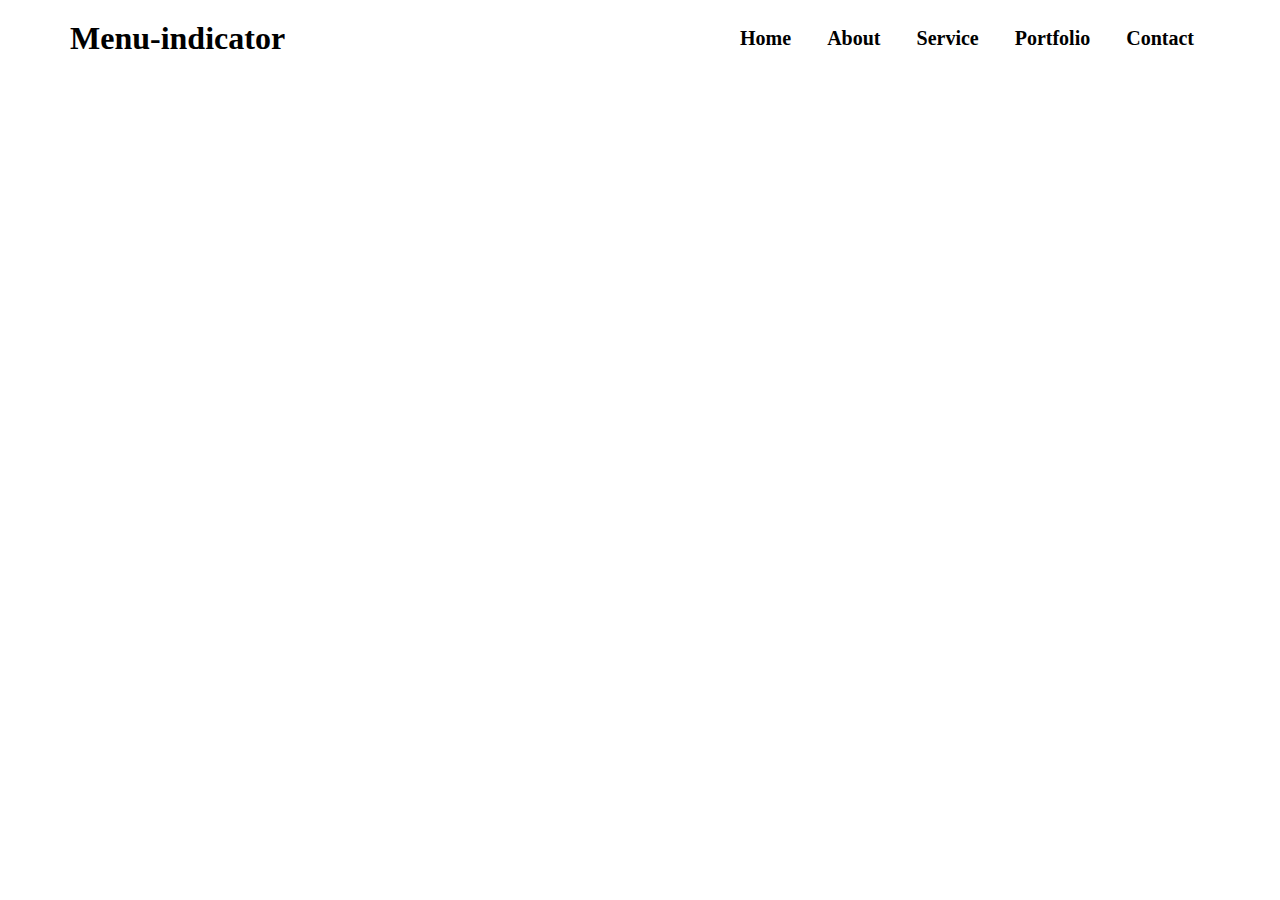
<file: sliding-menu-indicator/index.html>
<!DOCTYPE html>
<html lang="en">
<head>
    <meta charset="UTF-8">
    <meta http-equiv="X-UA-Compatible" content="IE=edge">
    <meta name="viewport" content="width=device-width, initial-scale=1.0">
    <title>sliding-menu-indicator</title>
    <link rel="stylesheet" href="style.css">
</head>
<body>
    <header>
        <div class="main-container">
            <div class="indicator">
                <h1>Menu-indicator</h1>
            </div>
            <div class="menu">
                <ul>
                    <div id="indicator"></div>
                    <li>home</li>
                    <li>about</li>
                    <li>service</li>
                    <li>portfolio</li>
                    <li>contact</li>
                </ul>
            </div>
        </div>
    </header>


    <script src="sliding-menu.js"></script>
</body>
</html>
</file>
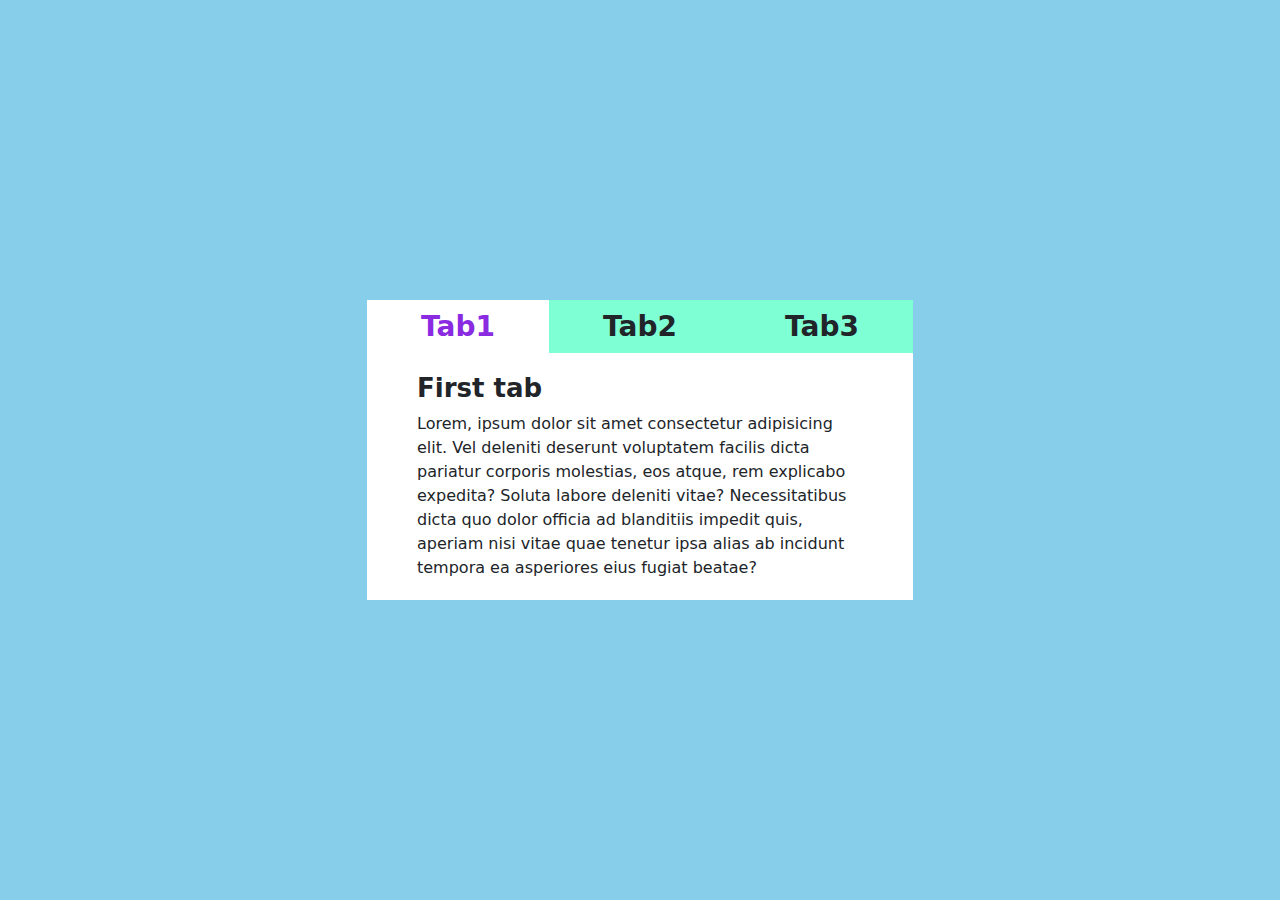
<file: tab-button/index.html>
<!DOCTYPE html>
<html lang="en">
<head>
    <meta charset="UTF-8">
    <meta http-equiv="X-UA-Compatible" content="IE=edge">
    <meta name="viewport" content="width=device-width, initial-scale=1.0">
    <title>moving-tooltip</title>

    <link rel="stylesheet" href="https://cdn.jsdelivr.net/npm/bootstrap@5.0.2/dist/css/bootstrap.min.css">

    <link rel="stylesheet" href="style.css">
</head>
<body>
    
    <section >
        <div class="container">
            <div class="row">
                <div class="col-lg-6 offset-lg-3">
                    <div class="main-div">
                        <div class="tabs">
                            <h3 class="active">Tab1</h3>
                            <h3>Tab2</h3>
                            <h3>Tab3</h3>
                         </div>

                         <div class="content">
                            <div class="part-content active">
                                <h1>First tab</h1>
                                <p>Lorem, ipsum dolor sit amet consectetur adipisicing elit. Vel deleniti deserunt voluptatem facilis dicta pariatur corporis molestias, eos atque, rem explicabo expedita? Soluta labore deleniti vitae? Necessitatibus dicta quo dolor officia ad blanditiis impedit quis, aperiam nisi vitae quae tenetur ipsa alias ab incidunt tempora ea asperiores eius fugiat beatae?</p>
                            </div>

                            <div class="part-content">
                                <h1>Second tab</h1>
                                <p>Lorem, ipsum dolor sit amet consectetur adipisicing elit. Vel deleniti deserunt voluptatem facilis dicta pariatur corporis molestias, eos atque, rem explicabo expedita? Soluta labore deleniti vitae? Necessitatibus dicta quo dolor officia ad blanditiis impedit quis, aperiam nisi vitae quae tenetur ipsa alias ab incidunt tempora ea asperiores eius fugiat beatae?</p>
                            </div>

                            <div class="part-content">
                                <h1>Third tab</h1>
                                <p>Lorem, ipsum dolor sit amet consectetur adipisicing elit. Vel deleniti deserunt voluptatem facilis dicta pariatur corporis molestias, eos atque, rem explicabo expedita? Soluta labore deleniti vitae? Necessitatibus dicta quo dolor officia ad blanditiis impedit quis, aperiam nisi vitae quae tenetur ipsa alias ab incidunt tempora ea asperiores eius fugiat beatae?</p>
                            </div>
                         </div>
                    </div>
                </div>
            </div>
        </div>
    </section>

   
    <script src="https://cdn.jsdelivr.net/npm/bootstrap@5.0.2/dist/js/bootstrap.bundle.min.js" ></script>

    <script src="index.js"></script>
</body>
</html>
</file>
<file: accordian/style.css>
*{
    margin: 0;
    padding: 0;
    box-sizing: border-box;
}
section{
  background-color: #e3f2fd;
  height: 100vh;
  display: flex;
  justify-content: center;
  align-items: center;
}
section .accordion{
   max-width: 530px;
   width: 100%;
   background-color: #FFF;
   padding: 15px;
}
section .accordion-content{
    width: 100%;
    background-color: #ffd6b3;
    padding: 0 15px;
    border-radius: 5px;
    margin: 15px 0;
    overflow: hidden;
    transition: all 0.3s ease-in-out;
 }
 section .accordion-content.open{
    padding-bottom: 16px;
}
.accordion-content .title{
     display: flex;
     justify-content: space-between;
     align-items: center;
     cursor: pointer;
     height: 50px;
     transition: all 0.3s ease-in-out;
}
.accordion-content.open .title{
    height: 40px;
}

.accordion-content .title h1,
.accordion-content .title i{
     color: #222;
}
.accordion-content .page-title{
   font-weight: 500;
   color: #222;
   height: 0px;
   transition: all 0.3s ease-in-out;
}
</file>
<file: advance scroll-to-top/style.css>
html{
    scroll-behavior: smooth;
}
body{
    background-color: var(--dark );
}

:root{
    --dark : #000;
    --white: #FFF;
}

.name{
    text-align: center;
    font-size: 30px;
    color: var(--white);
    font-weight: 700;
}
p{
    color: var(--white); 
}
#scrolling{
    position: fixed;
    bottom: 18px;
    right: -218px;
    width: 60px;
    height: 60px;
    border-radius: 50%;
    display: flex;
    opacity: 0;
    visibility: hidden;
    justify-content: center;
    align-items: center;
    cursor: pointer;
    transition: all 0.6s ease-in-out;
}
#scrolling.activeNess{
    opacity: 1;
    visibility: visible;
    right: 18px;
}
#scroll-to-top{
    background: #FFF;
    width: calc(100% - 15px);
    height: calc(100% - 15px);
    border-radius: 50%;
    display: flex;
    justify-content: center;
    align-items: center;
    font-weight: bold;
}
</file>
<file: dark-mode/style.css>
body{
    background: var(--white)
}
:root{
    --dark: #000;
    --pink: hotpink;
    --white: #FFF;
}
.dark-theme{
    --dark: #FFF;
    --pink: #FFF;
    --white: #000;
}


.toggle-mood{
    position: absolute;
    top: 8%;
    right: 6%;
    font-size: 22px;
    cursor: pointer;
    z-index: 10;   
}
.toggle-mood i{
    color: var(--dark);
}
h1{
    color: var(--dark);
    text-align: center;
    text-transform: capitalize;
}
p{
    font-weight: 500;
    color: var(--dark);
}
.btn{
    font-weight: 700;
    padding: 12px 20px;
    background: var(--pink);
    border: none;
    color: var(--white);
    border-radius: 5px; 
    cursor: pointer;
}
</file>
<file: mouse-Cursor-Move/style.css>
body{
    margin: 0;
    padding: 0;
    background: #222;
}
body:hover .cursor,
body:hover .cursor2{
    visibility: visible;
    opacity: 1;
}
.content p{
    color: #FFF;
}

.content:hover ~ .cursor{
    background: red;
    border: 2px solid green;
}

.content:hover ~ .cursor2{
    background: red;
    border: 2px solid green;
}

.cursor{
    position: fixed;
    width: 50px;
    height: 50px;
    border-radius: 50%;
    border: 2px solid red;
    top: 0;
    visibility: hidden;
    opacity: 0;
    left: 0;
    transform: translate(-50%, -50%);
    transition: .1s;
}

.cursor2{
    position: fixed;
    width: 5px;
    height: 5px;
    border-radius: 50%;
    background-color: red;
    visibility: hidden;
    opacity: 0;
    top: 0;
    left: 0;
    transform: translate(-50%, -50%);
    transition: .15s;
}
</file>
<file: moving-tooltip/style.css>
body{
    display: flex;
    justify-content: center;
    align-items: center;
}

img{
    width: 100%;
    height: 450px;
    object-fit: cover;
}
.tooltips{
   position: relative;
}
.tooltips h1{
    position: fixed;
    background: #222;
    color: #FFF;
    padding: 12px;
    text-transform: capitalize;
    opacity: 0;
    visibility: hidden;
    z-index: 999;
    transition: 0.1s;
}
.tooltips:hover h1{
    opacity: 1;
    visibility: visible;
}
</file>
<file: page-scroll-progress/style.css>
body{
    background-color: var(--dark );
}
:root{
    --dark : #000;
    --white: #FFF;
}

.name{
    text-align: center;
    font-size: 30px;
    color: var(--white);
    font-weight: 700;
}
p{
    color: var(--white); 
}
#progress {
    width: 18px;
    height: 0;
    position: fixed;
    background: linear-gradient(to top, #008af8 ,#00ffe5);
    top: 0;
    right: 0;
    animation: animate 5s linear infinite;
}
@keyframes animate{
    0%{
        filter: hue-rotate(0deg);
    }
    50%{
        filter: hue-rotate(360deg);
    }
    100%{
        filter: hue-rotate(0deg);
    }
}

#progress::before{
    position: absolute;
    content: "";
    width: 100%;
    height: 100%;
    top: 0;
    left: 0;
    background: linear-gradient(to top, #008af8 ,#00ffe5);
    filter: blur(10px);
}
#progress::after{
    position: absolute;
    content: "";
    width: 100%;
    height: 100%;
    top: 0;
    left: 0;
    background: linear-gradient(to top, #008af8 ,#00ffe5);
    filter: blur(30px);
}
</file>
<file: sliding-menu-indicator/style.css>
*{
    padding: 0;
    margin: 0;
    box-sizing: border-box;
}
header{
    padding: 20px 0;
   
}
header .main-container{
   max-width: 1140px;
   width: 100%;
   margin: 0 auto;
   display: flex;
   justify-content: space-between;
   align-items: center;
}

.menu ul{
    position: relative;
    padding: 0;
}
.menu ul #indicator{
    position: absolute;
    width: 0;
    height: 3px;
    bottom: -4px;
    left: 0;
    background: red;
    transition: all 0.3s ease-in-out;
}
.menu ul li{
    list-style: none;
    display: inline-block;
    font-size: 20px;
    margin: 0 16px;
    text-transform: capitalize;
    font-weight: 700;
    cursor: pointer;
}
</file>
<file: tab-button/style.css>
body{
    background-color: skyblue;
    display: flex;
    justify-content: center;
    align-items: center;
    flex-direction: row-reverse;
    min-height: 100vh;
}
section{
    width: 100%;
}
.main-div{
    background-color: #fff;
    overflow: hidden;
}
.tabs {
   display: grid;
   grid-template-columns: repeat(3, 1fr);
   justify-content: space-between;
   align-items: center;
   text-align: center;
   background-color: aquamarine;
   transition: all 0.1s ease-in-out;
}
.tabs h3{
   margin: 0;
   font-weight: 700;
   padding: 10px 0;
   cursor: pointer;
}
.tabs h3.active{
    background: #FFF;
    color: blueviolet;
}

.content{
    position: relative;
    padding: 20px 50px;
}
.part-content{
    position: absolute;
    opacity: 0;
    visibility: hidden;
    transform: translateX(-500px);
    transition: all 0.3s ease-in-out;
}
.part-content.active{
    position: relative;
    opacity: 1;
    visibility: visible;
    transform: translateX(0px)
}

.part-content h1{
  font-size: 26px;
  font-weight: 700;
}
.content p{
    font-size: 16px;
    font-weight: 400;
    margin: 0;
}
</file>
